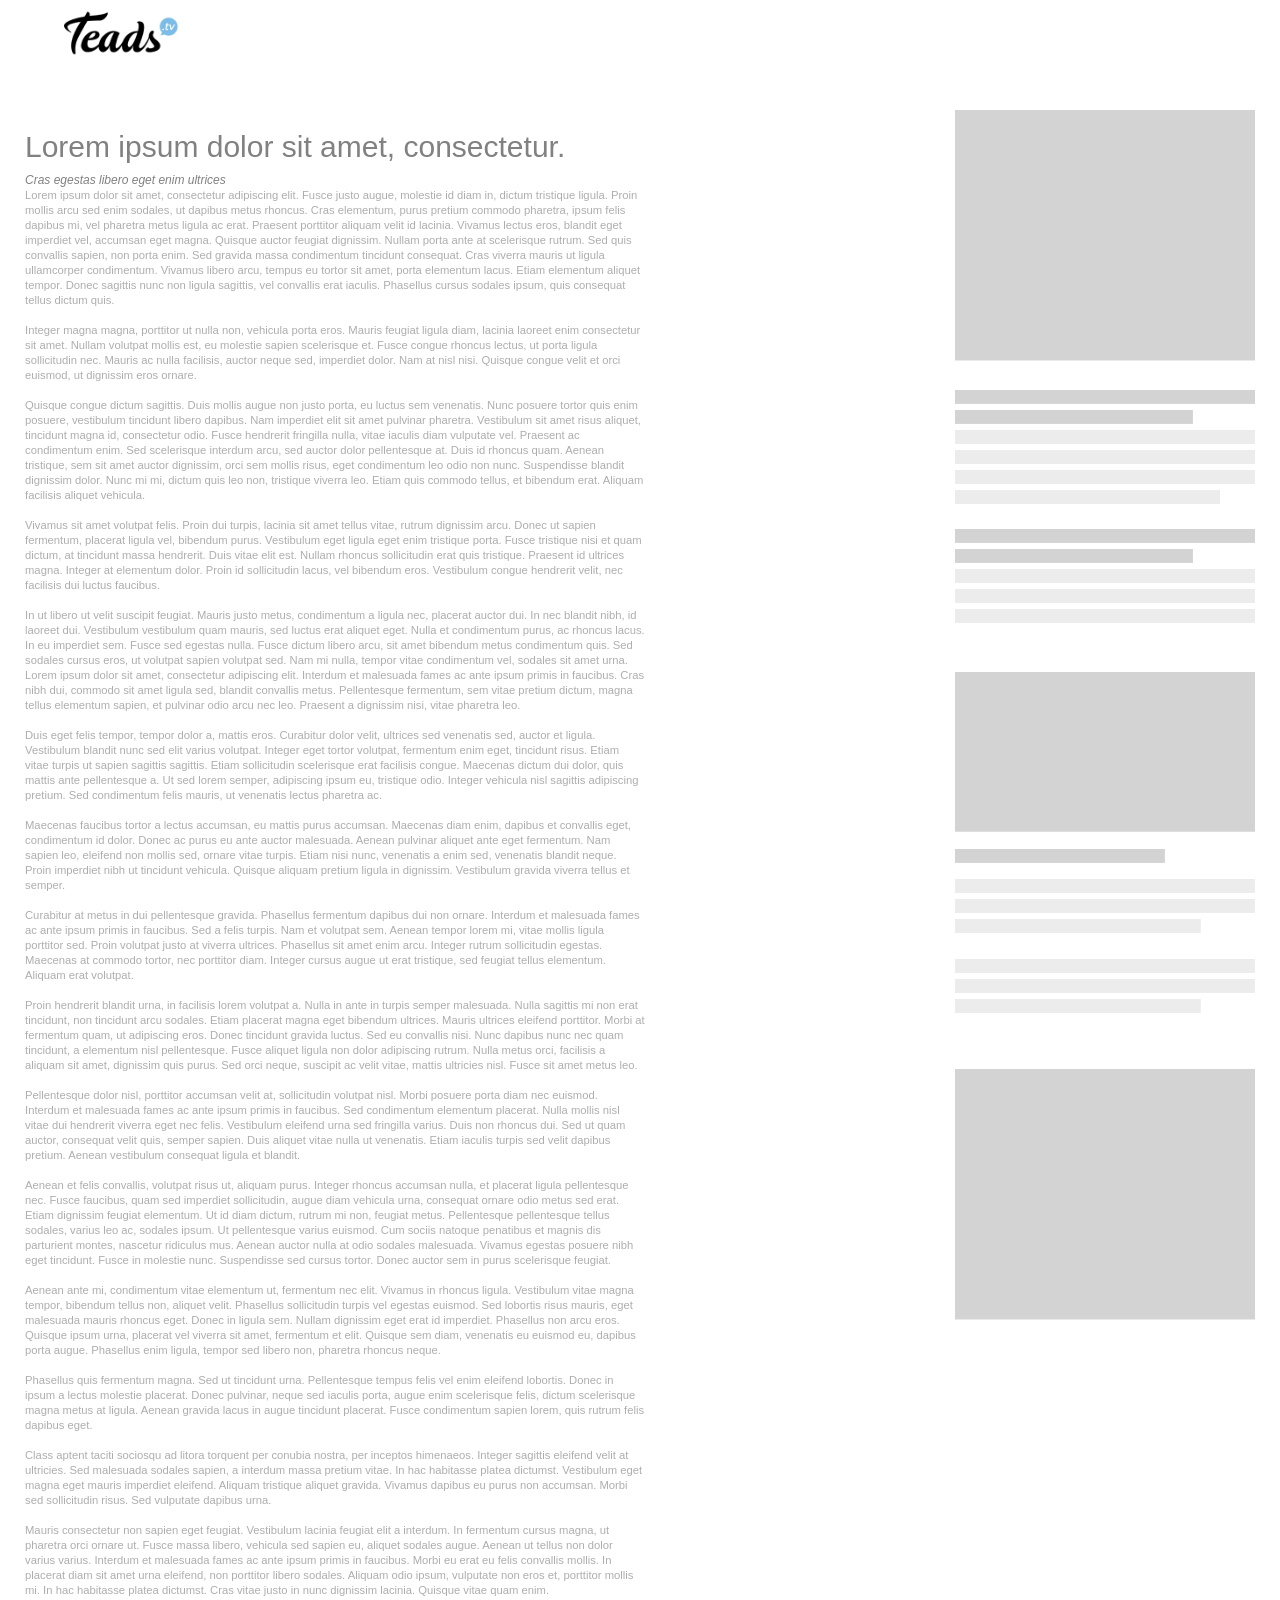
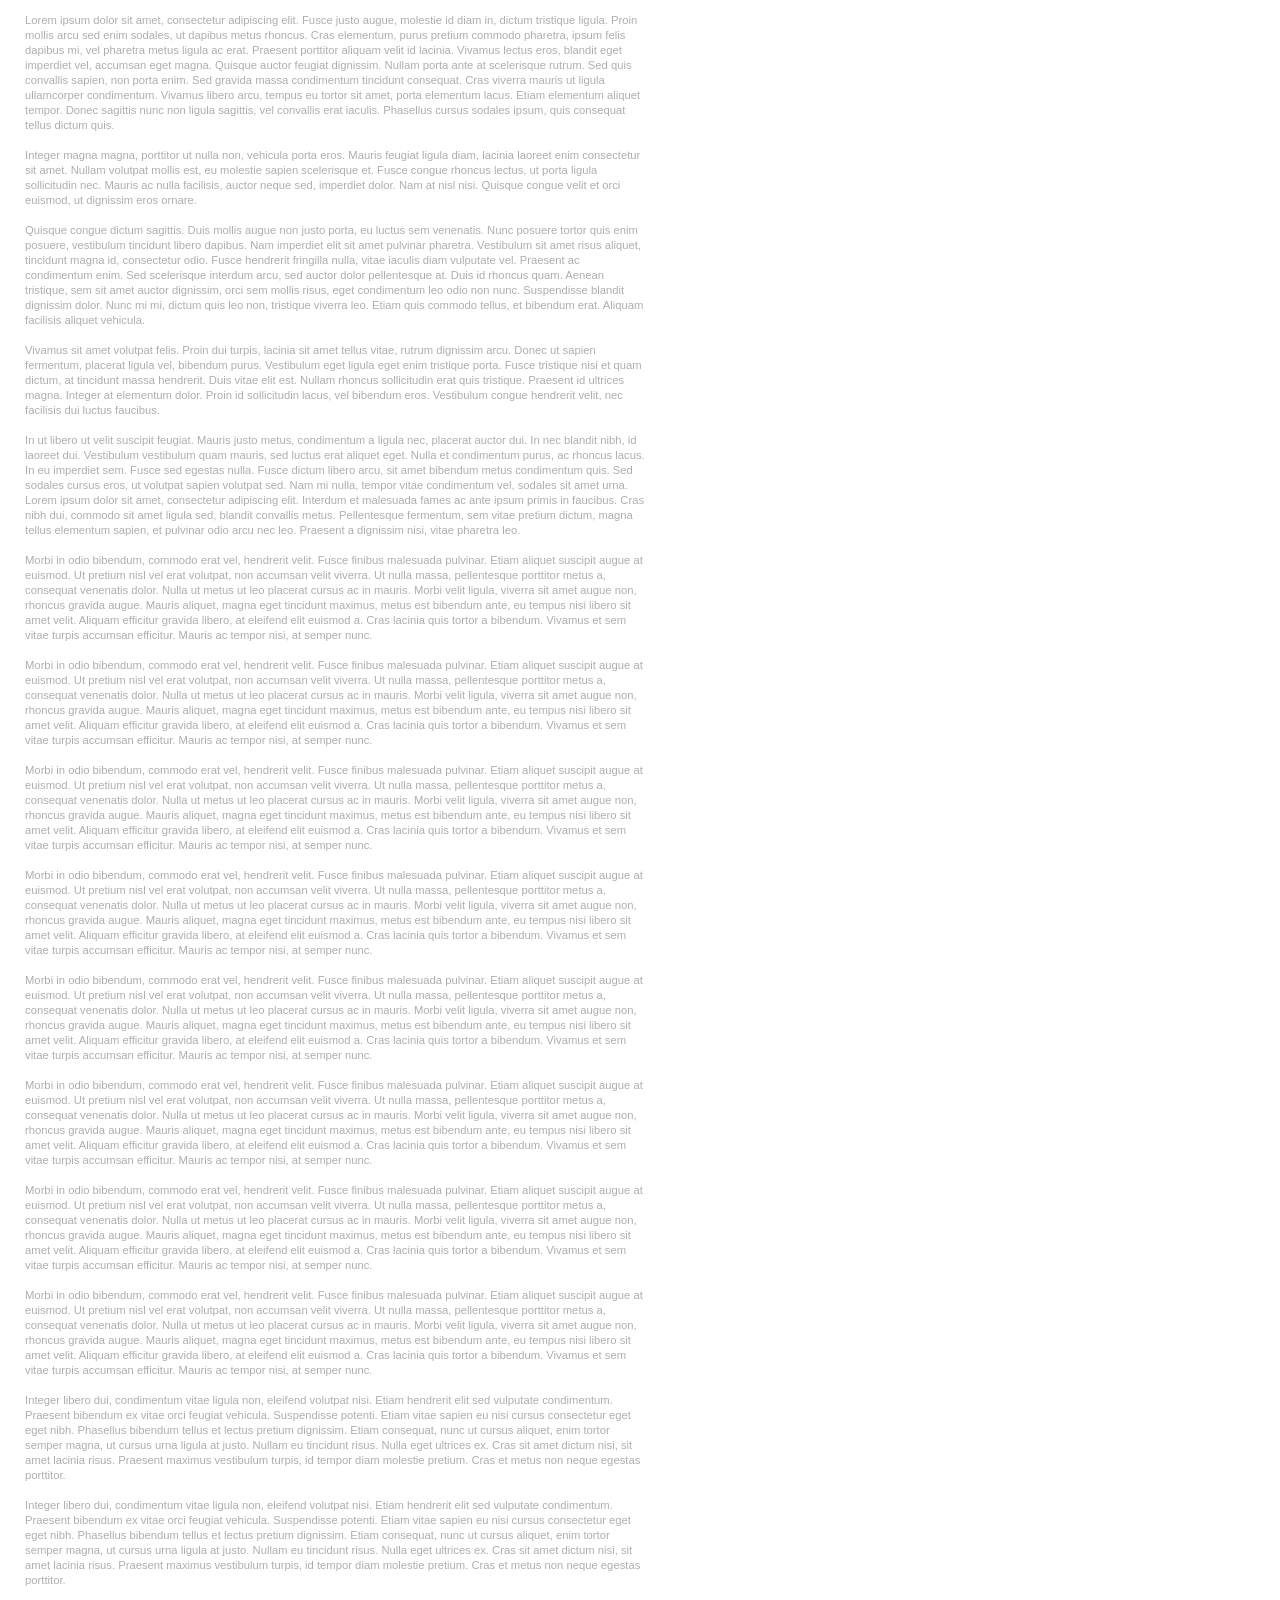
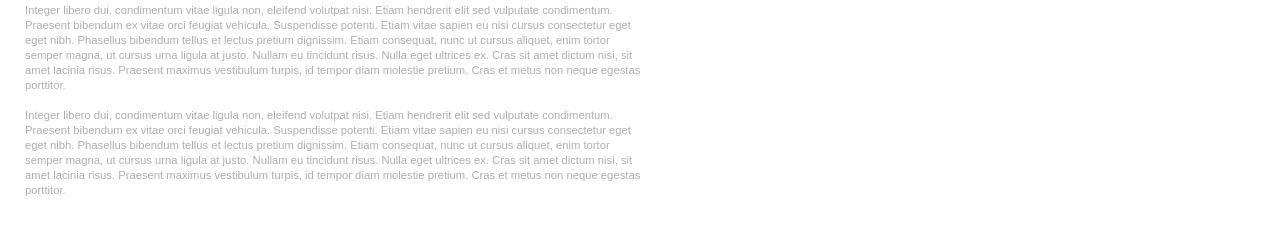
<file: index.html>
<!DOCTYPE html>
<html>
<head>
<meta http-equiv="Content-Type" content="text/html; charset=UTF-8">

    <meta name="viewport" content="width=device-width, minimum-scale=1, maximum-scale=1">
	<title>Demo</title>
	
<link rel="stylesheet" type="text/css" href="index.css" media="all">
</head>
<body>

<div id="header-nav-alt">
    
	<div class="inner-grid">
		<img src="logo_teads_noir.png">
	</div>
</div>

<div class="placeholder-ctn">
	
    <div class="container clearfix">
    <div class="inboard clearfix"></div>
        <div class="page-placeholder">
            <div class="text-placeholder">
                <div class="inBoardDiv"></div>
                <h2>Lorem ipsum dolor sit amet, consectetur.</h2>
                <em>Cras egestas libero eget enim ultrices</em>
                <p>Lorem ipsum dolor sit amet, consectetur adipiscing elit. Fusce justo augue, molestie id diam in, dictum tristique ligula. Proin mollis arcu sed enim sodales, ut dapibus metus rhoncus. Cras elementum, purus pretium commodo pharetra, ipsum felis dapibus mi, vel pharetra metus ligula ac erat. Praesent porttitor aliquam velit id lacinia. Vivamus lectus eros, blandit eget imperdiet vel, accumsan eget magna. Quisque auctor feugiat dignissim. Nullam porta ante at scelerisque rutrum. Sed quis convallis sapien, non porta enim. Sed gravida massa condimentum tincidunt consequat. Cras viverra mauris ut ligula ullamcorper condimentum. Vivamus libero arcu, tempus eu tortor sit amet, porta elementum lacus. Etiam elementum aliquet tempor. Donec sagittis nunc non ligula sagittis, vel convallis erat iaculis. Phasellus cursus sodales ipsum, quis consequat tellus dictum quis.</p>
                <p>Integer magna magna, porttitor ut nulla non, vehicula porta eros. Mauris feugiat ligula diam, lacinia laoreet enim consectetur sit amet. Nullam volutpat mollis est, eu molestie sapien scelerisque et. Fusce congue rhoncus lectus, ut porta ligula sollicitudin nec. Mauris ac nulla facilisis, auctor neque sed, imperdiet dolor. Nam at nisl nisi. Quisque congue velit et orci euismod, ut dignissim eros ornare.</p>
                <p>Quisque congue dictum sagittis. Duis mollis augue non justo porta, eu luctus sem venenatis. Nunc posuere tortor quis enim posuere, vestibulum tincidunt libero dapibus. Nam imperdiet elit sit amet pulvinar pharetra. Vestibulum sit amet risus aliquet, tincidunt magna id, consectetur odio. Fusce hendrerit fringilla nulla, vitae iaculis diam vulputate vel. Praesent ac condimentum enim. Sed scelerisque interdum arcu, sed auctor dolor pellentesque at. Duis id rhoncus quam. Aenean tristique, sem sit amet auctor dignissim, orci sem mollis risus, eget condimentum leo odio non nunc. Suspendisse blandit dignissim dolor. Nunc mi mi, dictum quis leo non, tristique viverra leo. Etiam quis commodo tellus, et bibendum erat. Aliquam facilisis aliquet vehicula.</p>
                <p>Vivamus sit amet volutpat felis. Proin dui turpis, lacinia sit amet tellus vitae, rutrum dignissim arcu. Donec ut sapien fermentum, placerat ligula vel, bibendum purus. Vestibulum eget ligula eget enim tristique porta. Fusce tristique nisi et quam dictum, at tincidunt massa hendrerit. Duis vitae elit est. Nullam rhoncus sollicitudin erat quis tristique. Praesent id ultrices magna. Integer at elementum dolor. Proin id sollicitudin lacus, vel bibendum eros. Vestibulum congue hendrerit velit, nec facilisis dui luctus faucibus.</p>
                <p>In ut libero ut velit suscipit feugiat. Mauris justo metus, condimentum a ligula nec, placerat auctor dui. In nec blandit nibh, id laoreet dui. Vestibulum vestibulum quam mauris, sed luctus erat aliquet eget. Nulla et condimentum purus, ac rhoncus lacus. In eu imperdiet sem. Fusce sed egestas nulla. Fusce dictum libero arcu, sit amet bibendum metus condimentum quis. Sed sodales cursus eros, ut volutpat sapien volutpat sed. Nam mi nulla, tempor vitae condimentum vel, sodales sit amet urna. Lorem ipsum dolor sit amet, consectetur adipiscing elit. Interdum et malesuada fames ac ante ipsum primis in faucibus. Cras nibh dui, commodo sit amet ligula sed, blandit convallis metus. Pellentesque fermentum, sem vitae pretium dictum, magna tellus elementum sapien, et pulvinar odio arcu nec leo. Praesent a dignissim nisi, vitae pharetra leo.</p>
                <p>Duis eget felis tempor, tempor dolor a, mattis eros. Curabitur dolor velit, ultrices sed venenatis sed, auctor et ligula. Vestibulum blandit nunc sed elit varius volutpat. Integer eget tortor volutpat, fermentum enim eget, tincidunt risus. Etiam vitae turpis ut sapien sagittis sagittis. Etiam sollicitudin scelerisque erat facilisis congue. Maecenas dictum dui dolor, quis mattis ante pellentesque a. Ut sed lorem semper, adipiscing ipsum eu, tristique odio. Integer vehicula nisl sagittis adipiscing pretium. Sed condimentum felis mauris, ut venenatis lectus pharetra ac.</p>
                <p>Maecenas faucibus tortor a lectus accumsan, eu mattis purus accumsan. Maecenas diam enim, dapibus et convallis eget, condimentum id dolor. Donec ac purus eu ante auctor malesuada. Aenean pulvinar aliquet ante eget fermentum. Nam sapien leo, eleifend non mollis sed, ornare vitae turpis. Etiam nisi nunc, venenatis a enim sed, venenatis blandit neque. Proin imperdiet nibh ut tincidunt vehicula. Quisque aliquam pretium ligula in dignissim. Vestibulum gravida viverra tellus et semper.</p>
                <p>Curabitur at metus in dui pellentesque gravida. Phasellus fermentum dapibus dui non ornare. Interdum et malesuada fames ac ante ipsum primis in faucibus. Sed a felis turpis. Nam et volutpat sem. Aenean tempor lorem mi, vitae mollis ligula porttitor sed. Proin volutpat justo at viverra ultrices. Phasellus sit amet enim arcu. Integer rutrum sollicitudin egestas. Maecenas at commodo tortor, nec porttitor diam. Integer cursus augue ut erat tristique, sed feugiat tellus elementum. Aliquam erat volutpat.</p>
                <p>Proin hendrerit blandit urna, in facilisis lorem volutpat a. Nulla in ante in turpis semper malesuada. Nulla sagittis mi non erat tincidunt, non tincidunt arcu sodales. Etiam placerat magna eget bibendum ultrices. Mauris ultrices eleifend porttitor. Morbi at fermentum quam, ut adipiscing eros. Donec tincidunt gravida luctus. Sed eu convallis nisi. Nunc dapibus nunc nec quam tincidunt, a elementum nisl pellentesque. Fusce aliquet ligula non dolor adipiscing rutrum. Nulla metus orci, facilisis a aliquam sit amet, dignissim quis purus. Sed orci neque, suscipit ac velit vitae, mattis ultricies nisl. Fusce sit amet metus leo.</p>
                <p>Pellentesque dolor nisl, porttitor accumsan velit at, sollicitudin volutpat nisl. Morbi posuere porta diam nec euismod. Interdum et malesuada fames ac ante ipsum primis in faucibus. Sed condimentum elementum placerat. Nulla mollis nisl vitae dui hendrerit viverra eget nec felis. Vestibulum eleifend urna sed fringilla varius. Duis non rhoncus dui. Sed ut quam auctor, consequat velit quis, semper sapien. Duis aliquet vitae nulla ut venenatis. Etiam iaculis turpis sed velit dapibus pretium. Aenean vestibulum consequat ligula et blandit.</p>
                <p>Aenean et felis convallis, volutpat risus ut, aliquam purus. Integer rhoncus accumsan nulla, et placerat ligula pellentesque nec. Fusce faucibus, quam sed imperdiet sollicitudin, augue diam vehicula urna, consequat ornare odio metus sed erat. Etiam dignissim feugiat elementum. Ut id diam dictum, rutrum mi non, feugiat metus. Pellentesque pellentesque tellus sodales, varius leo ac, sodales ipsum. Ut pellentesque varius euismod. Cum sociis natoque penatibus et magnis dis parturient montes, nascetur ridiculus mus. Aenean auctor nulla at odio sodales malesuada. Vivamus egestas posuere nibh eget tincidunt. Fusce in molestie nunc. Suspendisse sed cursus tortor. Donec auctor sem in purus scelerisque feugiat.</p>
                <p>Aenean ante mi, condimentum vitae elementum ut, fermentum nec elit. Vivamus in rhoncus ligula. Vestibulum vitae magna tempor, bibendum tellus non, aliquet velit. Phasellus sollicitudin turpis vel egestas euismod. Sed lobortis risus mauris, eget malesuada mauris rhoncus eget. Donec in ligula sem. Nullam dignissim eget erat id imperdiet. Phasellus non arcu eros. Quisque ipsum urna, placerat vel viverra sit amet, fermentum et elit. Quisque sem diam, venenatis eu euismod eu, dapibus porta augue. Phasellus enim ligula, tempor sed libero non, pharetra rhoncus neque.</p>
                <p>Phasellus quis fermentum magna. Sed ut tincidunt urna. Pellentesque tempus felis vel enim eleifend lobortis. Donec in ipsum a lectus molestie placerat. Donec pulvinar, neque sed iaculis porta, augue enim scelerisque felis, dictum scelerisque magna metus at ligula. Aenean gravida lacus in augue tincidunt placerat. Fusce condimentum sapien lorem, quis rutrum felis dapibus eget.</p>
                <p>Class aptent taciti sociosqu ad litora torquent per conubia nostra, per inceptos himenaeos. Integer sagittis eleifend velit at ultricies. Sed malesuada sodales sapien, a interdum massa pretium vitae. In hac habitasse platea dictumst. Vestibulum eget magna eget mauris imperdiet eleifend. Aliquam tristique aliquet gravida. Vivamus dapibus eu purus non accumsan. Morbi sed sollicitudin risus. Sed vulputate dapibus urna.</p>
                <p>Mauris consectetur non sapien eget feugiat. Vestibulum lacinia feugiat elit a interdum. In fermentum cursus magna, ut pharetra orci ornare ut. Fusce massa libero, vehicula sed sapien eu, aliquet sodales augue. Aenean ut tellus non dolor varius varius. Interdum et malesuada fames ac ante ipsum primis in faucibus. Morbi eu erat eu felis convallis mollis. In placerat diam sit amet urna eleifend, non porttitor libero sodales. Aliquam odio ipsum, vulputate non eros et, porttitor mollis mi. In hac habitasse platea dictumst. Cras vitae justo in nunc dignissim lacinia. Quisque vitae quam enim.</p>
                <p>Lorem ipsum dolor sit amet, consectetur adipiscing elit. Fusce justo augue, molestie id diam in, dictum tristique ligula. Proin mollis arcu sed enim sodales, ut dapibus metus rhoncus. Cras elementum, purus pretium commodo pharetra, ipsum felis dapibus mi, vel pharetra metus ligula ac erat. Praesent porttitor aliquam velit id lacinia. Vivamus lectus eros, blandit eget imperdiet vel, accumsan eget magna. Quisque auctor feugiat dignissim. Nullam porta ante at scelerisque rutrum. Sed quis convallis sapien, non porta enim. Sed gravida massa condimentum tincidunt consequat. Cras viverra mauris ut ligula ullamcorper condimentum. Vivamus libero arcu, tempus eu tortor sit amet, porta elementum lacus. Etiam elementum aliquet tempor. Donec sagittis nunc non ligula sagittis, vel convallis erat iaculis. Phasellus cursus sodales ipsum, quis consequat tellus dictum quis.</p>
                <p>Integer magna magna, porttitor ut nulla non, vehicula porta eros. Mauris feugiat ligula diam, lacinia laoreet enim consectetur sit amet. Nullam volutpat mollis est, eu molestie sapien scelerisque et. Fusce congue rhoncus lectus, ut porta ligula sollicitudin nec. Mauris ac nulla facilisis, auctor neque sed, imperdiet dolor. Nam at nisl nisi. Quisque congue velit et orci euismod, ut dignissim eros ornare.</p>
                <p>Quisque congue dictum sagittis. Duis mollis augue non justo porta, eu luctus sem venenatis. Nunc posuere tortor quis enim posuere, vestibulum tincidunt libero dapibus. Nam imperdiet elit sit amet pulvinar pharetra. Vestibulum sit amet risus aliquet, tincidunt magna id, consectetur odio. Fusce hendrerit fringilla nulla, vitae iaculis diam vulputate vel. Praesent ac condimentum enim. Sed scelerisque interdum arcu, sed auctor dolor pellentesque at. Duis id rhoncus quam. Aenean tristique, sem sit amet auctor dignissim, orci sem mollis risus, eget condimentum leo odio non nunc. Suspendisse blandit dignissim dolor. Nunc mi mi, dictum quis leo non, tristique viverra leo. Etiam quis commodo tellus, et bibendum erat. Aliquam facilisis aliquet vehicula.</p>
                <p>Vivamus sit amet volutpat felis. Proin dui turpis, lacinia sit amet tellus vitae, rutrum dignissim arcu. Donec ut sapien fermentum, placerat ligula vel, bibendum purus. Vestibulum eget ligula eget enim tristique porta. Fusce tristique nisi et quam dictum, at tincidunt massa hendrerit. Duis vitae elit est. Nullam rhoncus sollicitudin erat quis tristique. Praesent id ultrices magna. Integer at elementum dolor. Proin id sollicitudin lacus, vel bibendum eros. Vestibulum congue hendrerit velit, nec facilisis dui luctus faucibus.</p>
                <p>In ut libero ut velit suscipit feugiat. Mauris justo metus, condimentum a ligula nec, placerat auctor dui. In nec blandit nibh, id laoreet dui. Vestibulum vestibulum quam mauris, sed luctus erat aliquet eget. Nulla et condimentum purus, ac rhoncus lacus. In eu imperdiet sem. Fusce sed egestas nulla. Fusce dictum libero arcu, sit amet bibendum metus condimentum quis. Sed sodales cursus eros, ut volutpat sapien volutpat sed. Nam mi nulla, tempor vitae condimentum vel, sodales sit amet urna. Lorem ipsum dolor sit amet, consectetur adipiscing elit. Interdum et malesuada fames ac ante ipsum primis in faucibus. Cras nibh dui, commodo sit amet ligula sed, blandit convallis metus. Pellentesque fermentum, sem vitae pretium dictum, magna tellus elementum sapien, et pulvinar odio arcu nec leo. Praesent a dignissim nisi, vitae pharetra leo.</p>
                <p>Morbi in odio bibendum, commodo erat vel, hendrerit velit. Fusce finibus malesuada pulvinar. Etiam aliquet suscipit augue at euismod. Ut pretium nisl vel erat volutpat, non accumsan velit viverra. Ut nulla massa, pellentesque porttitor metus a, consequat venenatis dolor. Nulla ut metus ut leo placerat cursus ac in mauris. Morbi velit ligula, viverra sit amet augue non, rhoncus gravida augue. Mauris aliquet, magna eget tincidunt maximus, metus est bibendum ante, eu tempus nisi libero sit amet velit. Aliquam efficitur gravida libero, at eleifend elit euismod a. Cras lacinia quis tortor a bibendum. Vivamus et sem vitae turpis accumsan efficitur. Mauris ac tempor nisi, at semper nunc.</p>
                <p>Morbi in odio bibendum, commodo erat vel, hendrerit velit. Fusce finibus malesuada pulvinar. Etiam aliquet suscipit augue at euismod. Ut pretium nisl vel erat volutpat, non accumsan velit viverra. Ut nulla massa, pellentesque porttitor metus a, consequat venenatis dolor. Nulla ut metus ut leo placerat cursus ac in mauris. Morbi velit ligula, viverra sit amet augue non, rhoncus gravida augue. Mauris aliquet, magna eget tincidunt maximus, metus est bibendum ante, eu tempus nisi libero sit amet velit. Aliquam efficitur gravida libero, at eleifend elit euismod a. Cras lacinia quis tortor a bibendum. Vivamus et sem vitae turpis accumsan efficitur. Mauris ac tempor nisi, at semper nunc.</p>
                <p>Morbi in odio bibendum, commodo erat vel, hendrerit velit. Fusce finibus malesuada pulvinar. Etiam aliquet suscipit augue at euismod. Ut pretium nisl vel erat volutpat, non accumsan velit viverra. Ut nulla massa, pellentesque porttitor metus a, consequat venenatis dolor. Nulla ut metus ut leo placerat cursus ac in mauris. Morbi velit ligula, viverra sit amet augue non, rhoncus gravida augue. Mauris aliquet, magna eget tincidunt maximus, metus est bibendum ante, eu tempus nisi libero sit amet velit. Aliquam efficitur gravida libero, at eleifend elit euismod a. Cras lacinia quis tortor a bibendum. Vivamus et sem vitae turpis accumsan efficitur. Mauris ac tempor nisi, at semper nunc.</p>
                <p>Morbi in odio bibendum, commodo erat vel, hendrerit velit. Fusce finibus malesuada pulvinar. Etiam aliquet suscipit augue at euismod. Ut pretium nisl vel erat volutpat, non accumsan velit viverra. Ut nulla massa, pellentesque porttitor metus a, consequat venenatis dolor. Nulla ut metus ut leo placerat cursus ac in mauris. Morbi velit ligula, viverra sit amet augue non, rhoncus gravida augue. Mauris aliquet, magna eget tincidunt maximus, metus est bibendum ante, eu tempus nisi libero sit amet velit. Aliquam efficitur gravida libero, at eleifend elit euismod a. Cras lacinia quis tortor a bibendum. Vivamus et sem vitae turpis accumsan efficitur. Mauris ac tempor nisi, at semper nunc.</p>
                <p>Morbi in odio bibendum, commodo erat vel, hendrerit velit. Fusce finibus malesuada pulvinar. Etiam aliquet suscipit augue at euismod. Ut pretium nisl vel erat volutpat, non accumsan velit viverra. Ut nulla massa, pellentesque porttitor metus a, consequat venenatis dolor. Nulla ut metus ut leo placerat cursus ac in mauris. Morbi velit ligula, viverra sit amet augue non, rhoncus gravida augue. Mauris aliquet, magna eget tincidunt maximus, metus est bibendum ante, eu tempus nisi libero sit amet velit. Aliquam efficitur gravida libero, at eleifend elit euismod a. Cras lacinia quis tortor a bibendum. Vivamus et sem vitae turpis accumsan efficitur. Mauris ac tempor nisi, at semper nunc.</p>
                <p>Morbi in odio bibendum, commodo erat vel, hendrerit velit. Fusce finibus malesuada pulvinar. Etiam aliquet suscipit augue at euismod. Ut pretium nisl vel erat volutpat, non accumsan velit viverra. Ut nulla massa, pellentesque porttitor metus a, consequat venenatis dolor. Nulla ut metus ut leo placerat cursus ac in mauris. Morbi velit ligula, viverra sit amet augue non, rhoncus gravida augue. Mauris aliquet, magna eget tincidunt maximus, metus est bibendum ante, eu tempus nisi libero sit amet velit. Aliquam efficitur gravida libero, at eleifend elit euismod a. Cras lacinia quis tortor a bibendum. Vivamus et sem vitae turpis accumsan efficitur. Mauris ac tempor nisi, at semper nunc.</p>
                <p>Morbi in odio bibendum, commodo erat vel, hendrerit velit. Fusce finibus malesuada pulvinar. Etiam aliquet suscipit augue at euismod. Ut pretium nisl vel erat volutpat, non accumsan velit viverra. Ut nulla massa, pellentesque porttitor metus a, consequat venenatis dolor. Nulla ut metus ut leo placerat cursus ac in mauris. Morbi velit ligula, viverra sit amet augue non, rhoncus gravida augue. Mauris aliquet, magna eget tincidunt maximus, metus est bibendum ante, eu tempus nisi libero sit amet velit. Aliquam efficitur gravida libero, at eleifend elit euismod a. Cras lacinia quis tortor a bibendum. Vivamus et sem vitae turpis accumsan efficitur. Mauris ac tempor nisi, at semper nunc.</p>
                <p>Morbi in odio bibendum, commodo erat vel, hendrerit velit. Fusce finibus malesuada pulvinar. Etiam aliquet suscipit augue at euismod. Ut pretium nisl vel erat volutpat, non accumsan velit viverra. Ut nulla massa, pellentesque porttitor metus a, consequat venenatis dolor. Nulla ut metus ut leo placerat cursus ac in mauris. Morbi velit ligula, viverra sit amet augue non, rhoncus gravida augue. Mauris aliquet, magna eget tincidunt maximus, metus est bibendum ante, eu tempus nisi libero sit amet velit. Aliquam efficitur gravida libero, at eleifend elit euismod a. Cras lacinia quis tortor a bibendum. Vivamus et sem vitae turpis accumsan efficitur. Mauris ac tempor nisi, at semper nunc.</p>
                <!-- <iframe src="http://misc.teads.tv.s3.amazonaws.com/sales-design/Campaigns_US/Blank_Teads_Test_Page/test.html" class="tmblr-iframe"></iframe> -->
                <p>Integer libero dui, condimentum vitae ligula non, eleifend volutpat nisi. Etiam hendrerit elit sed vulputate condimentum. Praesent bibendum ex vitae orci feugiat vehicula. Suspendisse potenti. Etiam vitae sapien eu nisi cursus consectetur eget eget nibh. Phasellus bibendum tellus et lectus pretium dignissim. Etiam consequat, nunc ut cursus aliquet, enim tortor semper magna, ut cursus urna ligula at justo. Nullam eu tincidunt risus. Nulla eget ultrices ex. Cras sit amet dictum nisi, sit amet lacinia risus. Praesent maximus vestibulum turpis, id tempor diam molestie pretium. Cras et metus non neque egestas porttitor.</p>
                <!-- <div class="teads_article_footer"></div> -->
                <p>Integer libero dui, condimentum vitae ligula non, eleifend volutpat nisi. Etiam hendrerit elit sed vulputate condimentum. Praesent bibendum ex vitae orci feugiat vehicula. Suspendisse potenti. Etiam vitae sapien eu nisi cursus consectetur eget eget nibh. Phasellus bibendum tellus et lectus pretium dignissim. Etiam consequat, nunc ut cursus aliquet, enim tortor semper magna, ut cursus urna ligula at justo. Nullam eu tincidunt risus. Nulla eget ultrices ex. Cras sit amet dictum nisi, sit amet lacinia risus. Praesent maximus vestibulum turpis, id tempor diam molestie pretium. Cras et metus non neque egestas porttitor.</p>
                <p>Integer libero dui, condimentum vitae ligula non, eleifend volutpat nisi. Etiam hendrerit elit sed vulputate condimentum. Praesent bibendum ex vitae orci feugiat vehicula. Suspendisse potenti. Etiam vitae sapien eu nisi cursus consectetur eget eget nibh. Phasellus bibendum tellus et lectus pretium dignissim. Etiam consequat, nunc ut cursus aliquet, enim tortor semper magna, ut cursus urna ligula at justo. Nullam eu tincidunt risus. Nulla eget ultrices ex. Cras sit amet dictum nisi, sit amet lacinia risus. Praesent maximus vestibulum turpis, id tempor diam molestie pretium. Cras et metus non neque egestas porttitor.</p>
                <p>Integer libero dui, condimentum vitae ligula non, eleifend volutpat nisi. Etiam hendrerit elit sed vulputate condimentum. Praesent bibendum ex vitae orci feugiat vehicula. Suspendisse potenti. Etiam vitae sapien eu nisi cursus consectetur eget eget nibh. Phasellus bibendum tellus et lectus pretium dignissim. Etiam consequat, nunc ut cursus aliquet, enim tortor semper magna, ut cursus urna ligula at justo. Nullam eu tincidunt risus. Nulla eget ultrices ex. Cras sit amet dictum nisi, sit amet lacinia risus. Praesent maximus vestibulum turpis, id tempor diam molestie pretium. Cras et metus non neque egestas porttitor.</p>
            </div>
        </div>
        <div class="side-placeholder">
            <img src="side-placeholder-1.png" alt="">
        </div>
    </div>
</div>
<script type="text/javascript">
window._ttf = window._ttf || [];
_ttf.push({
    pid: 76484,
    lang: "en",
    slot: ".page-placeholder .text-placeholder > p", 
    format: "inread",
    minSlot: 6,
    css: "margin: 10px auto 10px; max-width: 550px;"
});

(function (d) {
    var js, s = d.getElementsByTagName('script')[0];
    js = d.createElement('script');
    js.async = true;
    js.src = '//cdn.teads.tv/media/format.js';
    s.parentNode.insertBefore(js, s);
})(window.document);
</script>
</body>
</html>
</file>
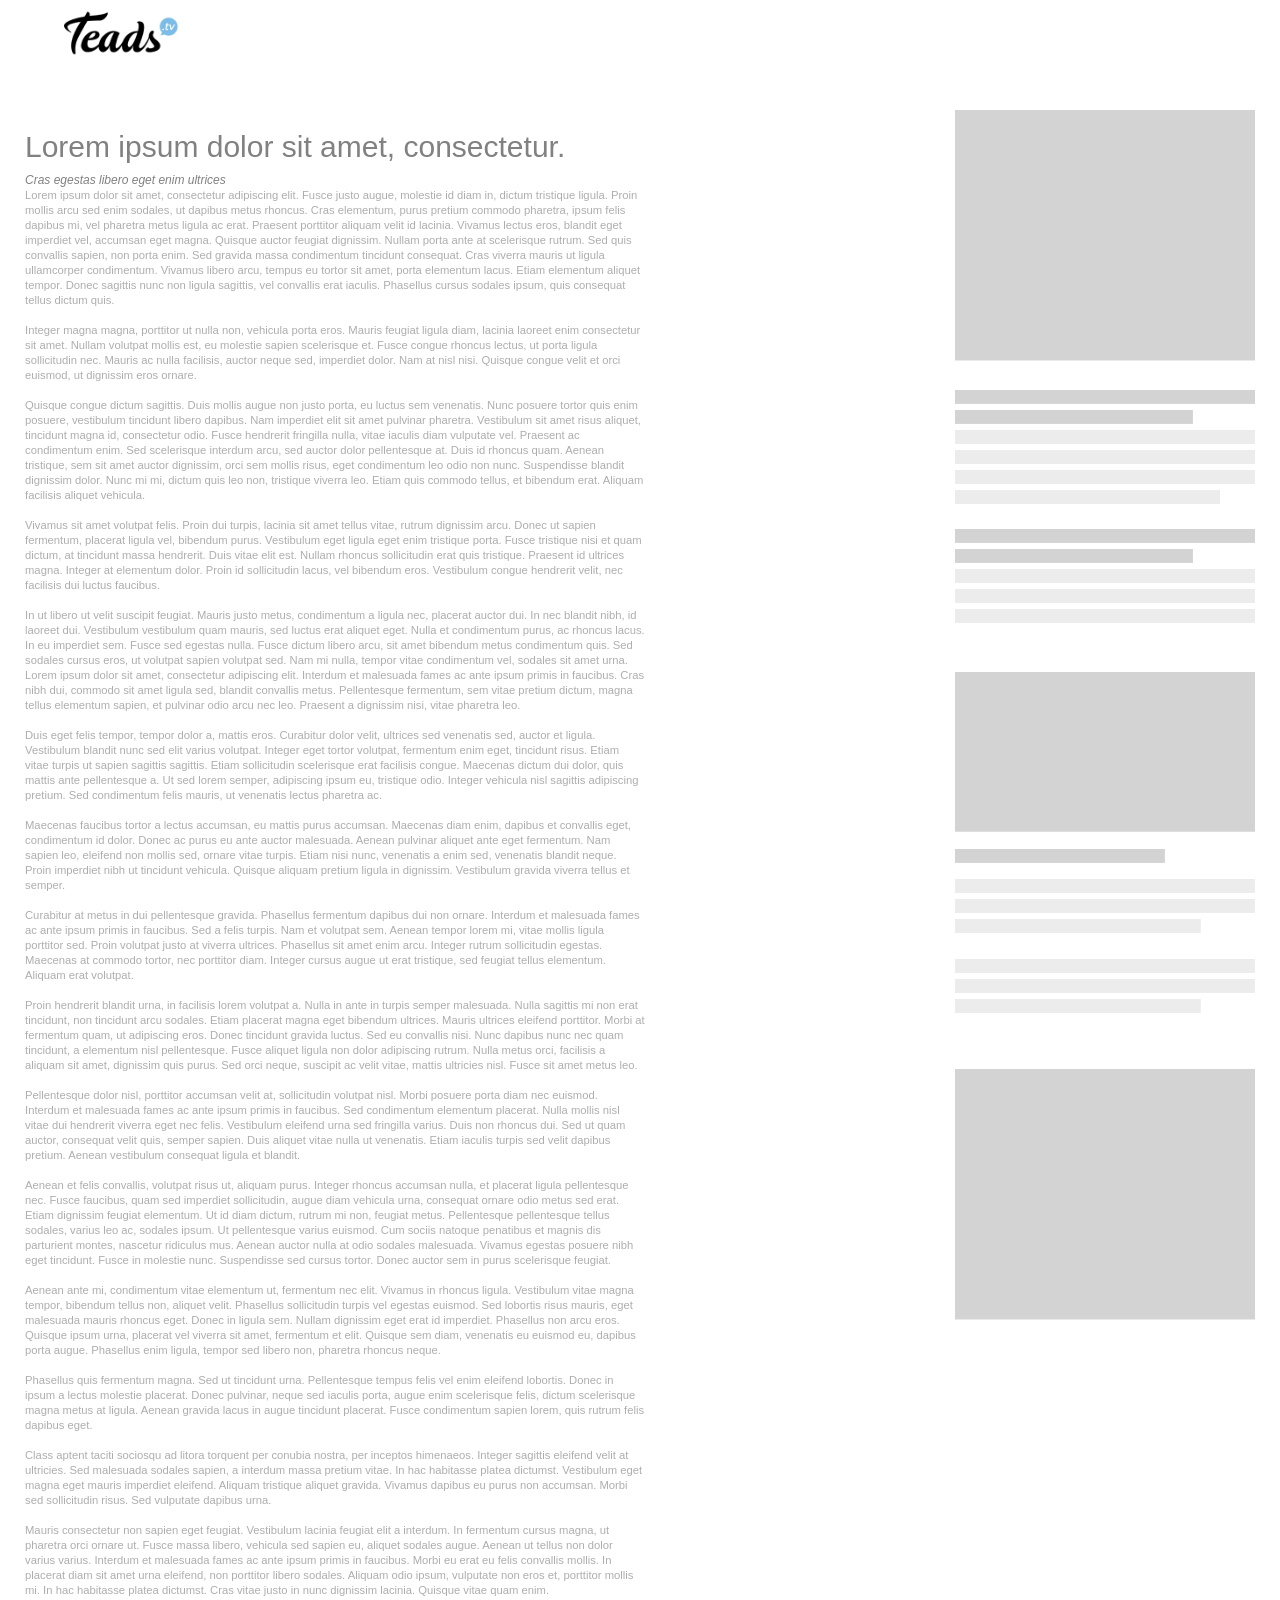
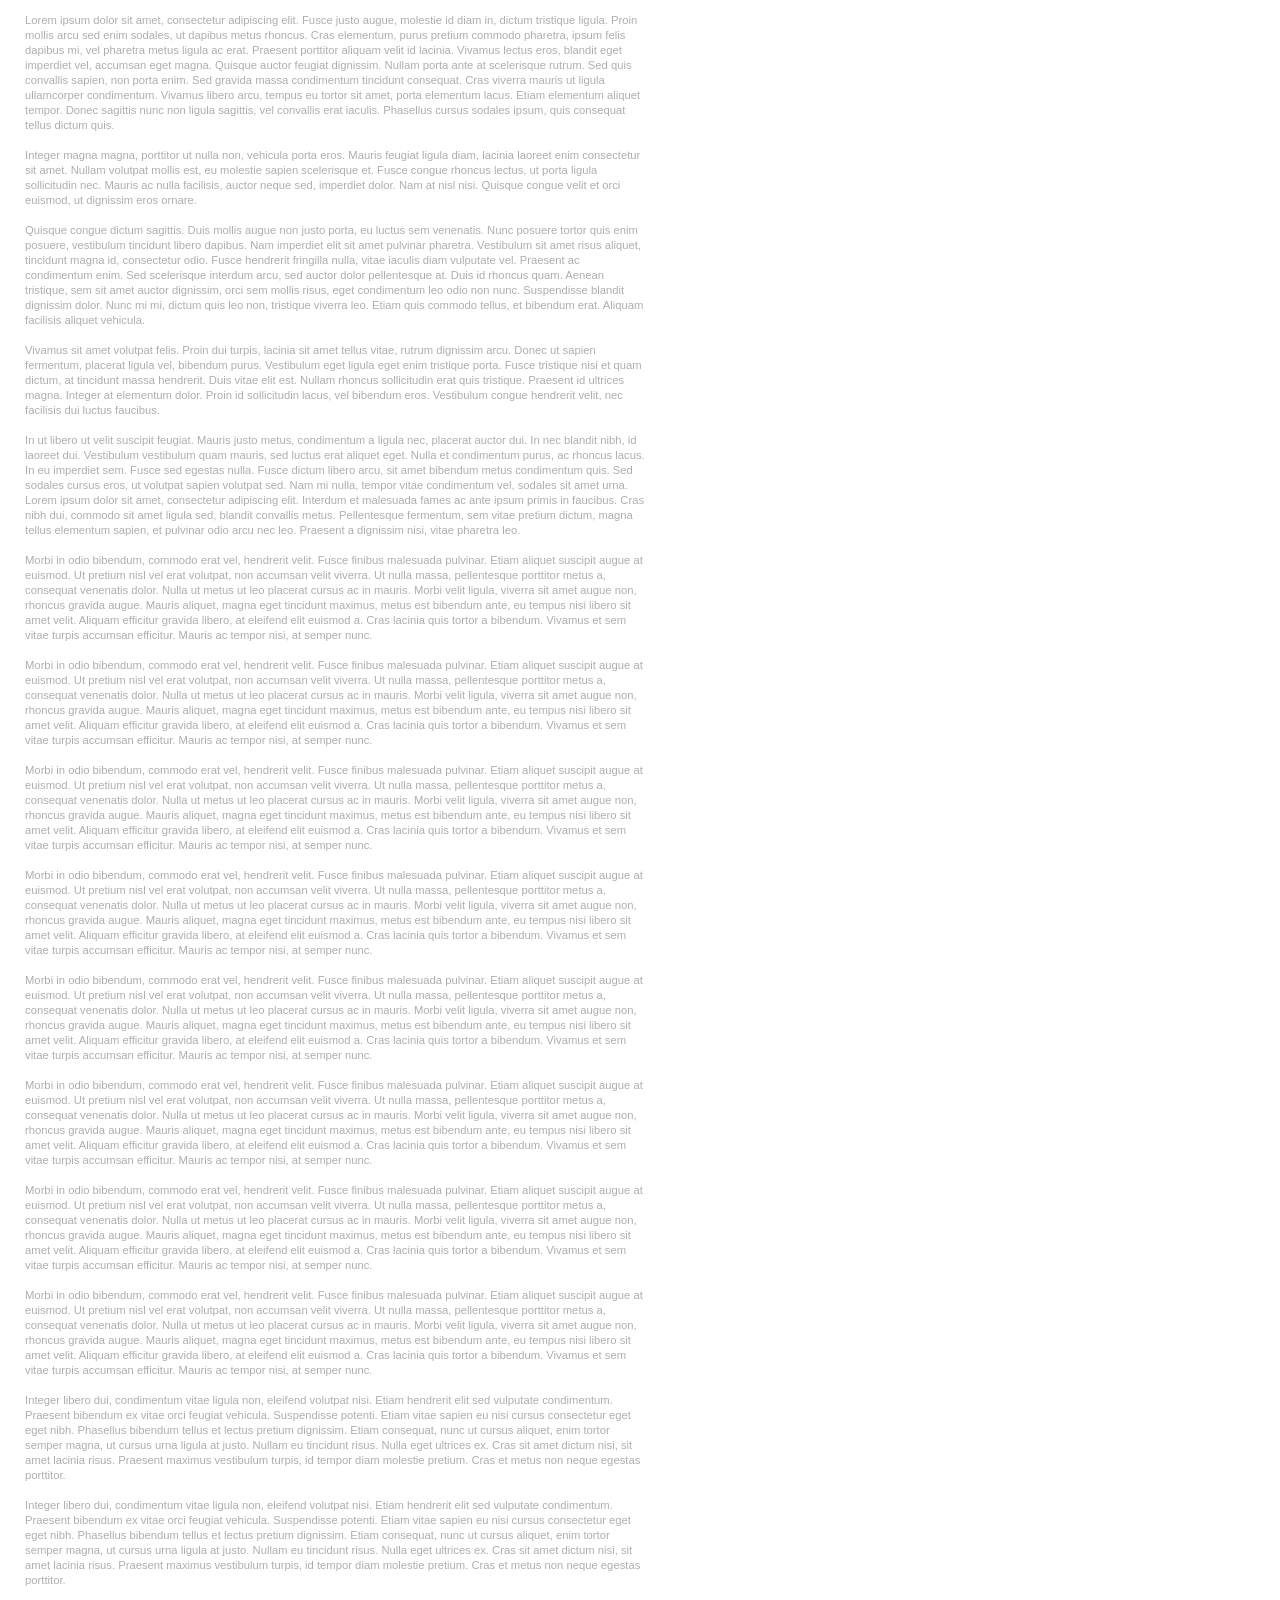
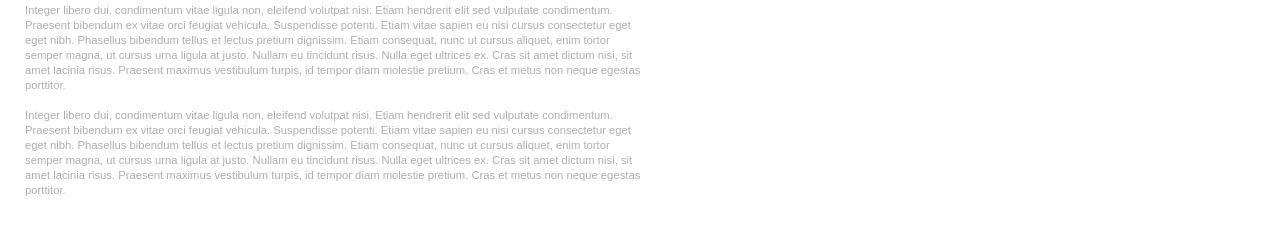
<file: bidtellect_1.html>
<!DOCTYPE html>
<html>
<head>
<meta http-equiv="Content-Type" content="text/html; charset=UTF-8">

    <meta name="viewport" content="width=device-width, minimum-scale=1, maximum-scale=1">
	<title>Demo</title>
	
<link rel="stylesheet" type="text/css" href="index.css" media="all">
</head>
<body>

<div id="header-nav-alt">
    
	<div class="inner-grid">
		<img src="logo_teads_noir.png">
	</div>
</div>

<div class="placeholder-ctn">
	
    <div class="container clearfix">
    <div class="inboard clearfix"></div>
        <div class="page-placeholder">
            <div class="text-placeholder">
                <div class="inBoardDiv"></div>
                <h2>Lorem ipsum dolor sit amet, consectetur.</h2>
                <em>Cras egestas libero eget enim ultrices</em>
                <p>Lorem ipsum dolor sit amet, consectetur adipiscing elit. Fusce justo augue, molestie id diam in, dictum tristique ligula. Proin mollis arcu sed enim sodales, ut dapibus metus rhoncus. Cras elementum, purus pretium commodo pharetra, ipsum felis dapibus mi, vel pharetra metus ligula ac erat. Praesent porttitor aliquam velit id lacinia. Vivamus lectus eros, blandit eget imperdiet vel, accumsan eget magna. Quisque auctor feugiat dignissim. Nullam porta ante at scelerisque rutrum. Sed quis convallis sapien, non porta enim. Sed gravida massa condimentum tincidunt consequat. Cras viverra mauris ut ligula ullamcorper condimentum. Vivamus libero arcu, tempus eu tortor sit amet, porta elementum lacus. Etiam elementum aliquet tempor. Donec sagittis nunc non ligula sagittis, vel convallis erat iaculis. Phasellus cursus sodales ipsum, quis consequat tellus dictum quis.</p>
                <p>Integer magna magna, porttitor ut nulla non, vehicula porta eros. Mauris feugiat ligula diam, lacinia laoreet enim consectetur sit amet. Nullam volutpat mollis est, eu molestie sapien scelerisque et. Fusce congue rhoncus lectus, ut porta ligula sollicitudin nec. Mauris ac nulla facilisis, auctor neque sed, imperdiet dolor. Nam at nisl nisi. Quisque congue velit et orci euismod, ut dignissim eros ornare.</p>
                <p>Quisque congue dictum sagittis. Duis mollis augue non justo porta, eu luctus sem venenatis. Nunc posuere tortor quis enim posuere, vestibulum tincidunt libero dapibus. Nam imperdiet elit sit amet pulvinar pharetra. Vestibulum sit amet risus aliquet, tincidunt magna id, consectetur odio. Fusce hendrerit fringilla nulla, vitae iaculis diam vulputate vel. Praesent ac condimentum enim. Sed scelerisque interdum arcu, sed auctor dolor pellentesque at. Duis id rhoncus quam. Aenean tristique, sem sit amet auctor dignissim, orci sem mollis risus, eget condimentum leo odio non nunc. Suspendisse blandit dignissim dolor. Nunc mi mi, dictum quis leo non, tristique viverra leo. Etiam quis commodo tellus, et bibendum erat. Aliquam facilisis aliquet vehicula.</p>
                <p>Vivamus sit amet volutpat felis. Proin dui turpis, lacinia sit amet tellus vitae, rutrum dignissim arcu. Donec ut sapien fermentum, placerat ligula vel, bibendum purus. Vestibulum eget ligula eget enim tristique porta. Fusce tristique nisi et quam dictum, at tincidunt massa hendrerit. Duis vitae elit est. Nullam rhoncus sollicitudin erat quis tristique. Praesent id ultrices magna. Integer at elementum dolor. Proin id sollicitudin lacus, vel bibendum eros. Vestibulum congue hendrerit velit, nec facilisis dui luctus faucibus.</p>
                <p>In ut libero ut velit suscipit feugiat. Mauris justo metus, condimentum a ligula nec, placerat auctor dui. In nec blandit nibh, id laoreet dui. Vestibulum vestibulum quam mauris, sed luctus erat aliquet eget. Nulla et condimentum purus, ac rhoncus lacus. In eu imperdiet sem. Fusce sed egestas nulla. Fusce dictum libero arcu, sit amet bibendum metus condimentum quis. Sed sodales cursus eros, ut volutpat sapien volutpat sed. Nam mi nulla, tempor vitae condimentum vel, sodales sit amet urna. Lorem ipsum dolor sit amet, consectetur adipiscing elit. Interdum et malesuada fames ac ante ipsum primis in faucibus. Cras nibh dui, commodo sit amet ligula sed, blandit convallis metus. Pellentesque fermentum, sem vitae pretium dictum, magna tellus elementum sapien, et pulvinar odio arcu nec leo. Praesent a dignissim nisi, vitae pharetra leo.</p>
                <p>Duis eget felis tempor, tempor dolor a, mattis eros. Curabitur dolor velit, ultrices sed venenatis sed, auctor et ligula. Vestibulum blandit nunc sed elit varius volutpat. Integer eget tortor volutpat, fermentum enim eget, tincidunt risus. Etiam vitae turpis ut sapien sagittis sagittis. Etiam sollicitudin scelerisque erat facilisis congue. Maecenas dictum dui dolor, quis mattis ante pellentesque a. Ut sed lorem semper, adipiscing ipsum eu, tristique odio. Integer vehicula nisl sagittis adipiscing pretium. Sed condimentum felis mauris, ut venenatis lectus pharetra ac.</p>
                <p>Maecenas faucibus tortor a lectus accumsan, eu mattis purus accumsan. Maecenas diam enim, dapibus et convallis eget, condimentum id dolor. Donec ac purus eu ante auctor malesuada. Aenean pulvinar aliquet ante eget fermentum. Nam sapien leo, eleifend non mollis sed, ornare vitae turpis. Etiam nisi nunc, venenatis a enim sed, venenatis blandit neque. Proin imperdiet nibh ut tincidunt vehicula. Quisque aliquam pretium ligula in dignissim. Vestibulum gravida viverra tellus et semper.</p>
                <p>Curabitur at metus in dui pellentesque gravida. Phasellus fermentum dapibus dui non ornare. Interdum et malesuada fames ac ante ipsum primis in faucibus. Sed a felis turpis. Nam et volutpat sem. Aenean tempor lorem mi, vitae mollis ligula porttitor sed. Proin volutpat justo at viverra ultrices. Phasellus sit amet enim arcu. Integer rutrum sollicitudin egestas. Maecenas at commodo tortor, nec porttitor diam. Integer cursus augue ut erat tristique, sed feugiat tellus elementum. Aliquam erat volutpat.</p>
                <p>Proin hendrerit blandit urna, in facilisis lorem volutpat a. Nulla in ante in turpis semper malesuada. Nulla sagittis mi non erat tincidunt, non tincidunt arcu sodales. Etiam placerat magna eget bibendum ultrices. Mauris ultrices eleifend porttitor. Morbi at fermentum quam, ut adipiscing eros. Donec tincidunt gravida luctus. Sed eu convallis nisi. Nunc dapibus nunc nec quam tincidunt, a elementum nisl pellentesque. Fusce aliquet ligula non dolor adipiscing rutrum. Nulla metus orci, facilisis a aliquam sit amet, dignissim quis purus. Sed orci neque, suscipit ac velit vitae, mattis ultricies nisl. Fusce sit amet metus leo.</p>
                <p>Pellentesque dolor nisl, porttitor accumsan velit at, sollicitudin volutpat nisl. Morbi posuere porta diam nec euismod. Interdum et malesuada fames ac ante ipsum primis in faucibus. Sed condimentum elementum placerat. Nulla mollis nisl vitae dui hendrerit viverra eget nec felis. Vestibulum eleifend urna sed fringilla varius. Duis non rhoncus dui. Sed ut quam auctor, consequat velit quis, semper sapien. Duis aliquet vitae nulla ut venenatis. Etiam iaculis turpis sed velit dapibus pretium. Aenean vestibulum consequat ligula et blandit.</p>
                <p>Aenean et felis convallis, volutpat risus ut, aliquam purus. Integer rhoncus accumsan nulla, et placerat ligula pellentesque nec. Fusce faucibus, quam sed imperdiet sollicitudin, augue diam vehicula urna, consequat ornare odio metus sed erat. Etiam dignissim feugiat elementum. Ut id diam dictum, rutrum mi non, feugiat metus. Pellentesque pellentesque tellus sodales, varius leo ac, sodales ipsum. Ut pellentesque varius euismod. Cum sociis natoque penatibus et magnis dis parturient montes, nascetur ridiculus mus. Aenean auctor nulla at odio sodales malesuada. Vivamus egestas posuere nibh eget tincidunt. Fusce in molestie nunc. Suspendisse sed cursus tortor. Donec auctor sem in purus scelerisque feugiat.</p>
                <p>Aenean ante mi, condimentum vitae elementum ut, fermentum nec elit. Vivamus in rhoncus ligula. Vestibulum vitae magna tempor, bibendum tellus non, aliquet velit. Phasellus sollicitudin turpis vel egestas euismod. Sed lobortis risus mauris, eget malesuada mauris rhoncus eget. Donec in ligula sem. Nullam dignissim eget erat id imperdiet. Phasellus non arcu eros. Quisque ipsum urna, placerat vel viverra sit amet, fermentum et elit. Quisque sem diam, venenatis eu euismod eu, dapibus porta augue. Phasellus enim ligula, tempor sed libero non, pharetra rhoncus neque.</p>
                <p>Phasellus quis fermentum magna. Sed ut tincidunt urna. Pellentesque tempus felis vel enim eleifend lobortis. Donec in ipsum a lectus molestie placerat. Donec pulvinar, neque sed iaculis porta, augue enim scelerisque felis, dictum scelerisque magna metus at ligula. Aenean gravida lacus in augue tincidunt placerat. Fusce condimentum sapien lorem, quis rutrum felis dapibus eget.</p>
                <p>Class aptent taciti sociosqu ad litora torquent per conubia nostra, per inceptos himenaeos. Integer sagittis eleifend velit at ultricies. Sed malesuada sodales sapien, a interdum massa pretium vitae. In hac habitasse platea dictumst. Vestibulum eget magna eget mauris imperdiet eleifend. Aliquam tristique aliquet gravida. Vivamus dapibus eu purus non accumsan. Morbi sed sollicitudin risus. Sed vulputate dapibus urna.</p>
                <p>Mauris consectetur non sapien eget feugiat. Vestibulum lacinia feugiat elit a interdum. In fermentum cursus magna, ut pharetra orci ornare ut. Fusce massa libero, vehicula sed sapien eu, aliquet sodales augue. Aenean ut tellus non dolor varius varius. Interdum et malesuada fames ac ante ipsum primis in faucibus. Morbi eu erat eu felis convallis mollis. In placerat diam sit amet urna eleifend, non porttitor libero sodales. Aliquam odio ipsum, vulputate non eros et, porttitor mollis mi. In hac habitasse platea dictumst. Cras vitae justo in nunc dignissim lacinia. Quisque vitae quam enim.</p>
                <p>Lorem ipsum dolor sit amet, consectetur adipiscing elit. Fusce justo augue, molestie id diam in, dictum tristique ligula. Proin mollis arcu sed enim sodales, ut dapibus metus rhoncus. Cras elementum, purus pretium commodo pharetra, ipsum felis dapibus mi, vel pharetra metus ligula ac erat. Praesent porttitor aliquam velit id lacinia. Vivamus lectus eros, blandit eget imperdiet vel, accumsan eget magna. Quisque auctor feugiat dignissim. Nullam porta ante at scelerisque rutrum. Sed quis convallis sapien, non porta enim. Sed gravida massa condimentum tincidunt consequat. Cras viverra mauris ut ligula ullamcorper condimentum. Vivamus libero arcu, tempus eu tortor sit amet, porta elementum lacus. Etiam elementum aliquet tempor. Donec sagittis nunc non ligula sagittis, vel convallis erat iaculis. Phasellus cursus sodales ipsum, quis consequat tellus dictum quis.</p>
                <p>Integer magna magna, porttitor ut nulla non, vehicula porta eros. Mauris feugiat ligula diam, lacinia laoreet enim consectetur sit amet. Nullam volutpat mollis est, eu molestie sapien scelerisque et. Fusce congue rhoncus lectus, ut porta ligula sollicitudin nec. Mauris ac nulla facilisis, auctor neque sed, imperdiet dolor. Nam at nisl nisi. Quisque congue velit et orci euismod, ut dignissim eros ornare.</p>
                <p>Quisque congue dictum sagittis. Duis mollis augue non justo porta, eu luctus sem venenatis. Nunc posuere tortor quis enim posuere, vestibulum tincidunt libero dapibus. Nam imperdiet elit sit amet pulvinar pharetra. Vestibulum sit amet risus aliquet, tincidunt magna id, consectetur odio. Fusce hendrerit fringilla nulla, vitae iaculis diam vulputate vel. Praesent ac condimentum enim. Sed scelerisque interdum arcu, sed auctor dolor pellentesque at. Duis id rhoncus quam. Aenean tristique, sem sit amet auctor dignissim, orci sem mollis risus, eget condimentum leo odio non nunc. Suspendisse blandit dignissim dolor. Nunc mi mi, dictum quis leo non, tristique viverra leo. Etiam quis commodo tellus, et bibendum erat. Aliquam facilisis aliquet vehicula.</p>
                <p>Vivamus sit amet volutpat felis. Proin dui turpis, lacinia sit amet tellus vitae, rutrum dignissim arcu. Donec ut sapien fermentum, placerat ligula vel, bibendum purus. Vestibulum eget ligula eget enim tristique porta. Fusce tristique nisi et quam dictum, at tincidunt massa hendrerit. Duis vitae elit est. Nullam rhoncus sollicitudin erat quis tristique. Praesent id ultrices magna. Integer at elementum dolor. Proin id sollicitudin lacus, vel bibendum eros. Vestibulum congue hendrerit velit, nec facilisis dui luctus faucibus.</p>
                <p>In ut libero ut velit suscipit feugiat. Mauris justo metus, condimentum a ligula nec, placerat auctor dui. In nec blandit nibh, id laoreet dui. Vestibulum vestibulum quam mauris, sed luctus erat aliquet eget. Nulla et condimentum purus, ac rhoncus lacus. In eu imperdiet sem. Fusce sed egestas nulla. Fusce dictum libero arcu, sit amet bibendum metus condimentum quis. Sed sodales cursus eros, ut volutpat sapien volutpat sed. Nam mi nulla, tempor vitae condimentum vel, sodales sit amet urna. Lorem ipsum dolor sit amet, consectetur adipiscing elit. Interdum et malesuada fames ac ante ipsum primis in faucibus. Cras nibh dui, commodo sit amet ligula sed, blandit convallis metus. Pellentesque fermentum, sem vitae pretium dictum, magna tellus elementum sapien, et pulvinar odio arcu nec leo. Praesent a dignissim nisi, vitae pharetra leo.</p>
                <p>Morbi in odio bibendum, commodo erat vel, hendrerit velit. Fusce finibus malesuada pulvinar. Etiam aliquet suscipit augue at euismod. Ut pretium nisl vel erat volutpat, non accumsan velit viverra. Ut nulla massa, pellentesque porttitor metus a, consequat venenatis dolor. Nulla ut metus ut leo placerat cursus ac in mauris. Morbi velit ligula, viverra sit amet augue non, rhoncus gravida augue. Mauris aliquet, magna eget tincidunt maximus, metus est bibendum ante, eu tempus nisi libero sit amet velit. Aliquam efficitur gravida libero, at eleifend elit euismod a. Cras lacinia quis tortor a bibendum. Vivamus et sem vitae turpis accumsan efficitur. Mauris ac tempor nisi, at semper nunc.</p>
                <p>Morbi in odio bibendum, commodo erat vel, hendrerit velit. Fusce finibus malesuada pulvinar. Etiam aliquet suscipit augue at euismod. Ut pretium nisl vel erat volutpat, non accumsan velit viverra. Ut nulla massa, pellentesque porttitor metus a, consequat venenatis dolor. Nulla ut metus ut leo placerat cursus ac in mauris. Morbi velit ligula, viverra sit amet augue non, rhoncus gravida augue. Mauris aliquet, magna eget tincidunt maximus, metus est bibendum ante, eu tempus nisi libero sit amet velit. Aliquam efficitur gravida libero, at eleifend elit euismod a. Cras lacinia quis tortor a bibendum. Vivamus et sem vitae turpis accumsan efficitur. Mauris ac tempor nisi, at semper nunc.</p>
                <p>Morbi in odio bibendum, commodo erat vel, hendrerit velit. Fusce finibus malesuada pulvinar. Etiam aliquet suscipit augue at euismod. Ut pretium nisl vel erat volutpat, non accumsan velit viverra. Ut nulla massa, pellentesque porttitor metus a, consequat venenatis dolor. Nulla ut metus ut leo placerat cursus ac in mauris. Morbi velit ligula, viverra sit amet augue non, rhoncus gravida augue. Mauris aliquet, magna eget tincidunt maximus, metus est bibendum ante, eu tempus nisi libero sit amet velit. Aliquam efficitur gravida libero, at eleifend elit euismod a. Cras lacinia quis tortor a bibendum. Vivamus et sem vitae turpis accumsan efficitur. Mauris ac tempor nisi, at semper nunc.</p>
                <p>Morbi in odio bibendum, commodo erat vel, hendrerit velit. Fusce finibus malesuada pulvinar. Etiam aliquet suscipit augue at euismod. Ut pretium nisl vel erat volutpat, non accumsan velit viverra. Ut nulla massa, pellentesque porttitor metus a, consequat venenatis dolor. Nulla ut metus ut leo placerat cursus ac in mauris. Morbi velit ligula, viverra sit amet augue non, rhoncus gravida augue. Mauris aliquet, magna eget tincidunt maximus, metus est bibendum ante, eu tempus nisi libero sit amet velit. Aliquam efficitur gravida libero, at eleifend elit euismod a. Cras lacinia quis tortor a bibendum. Vivamus et sem vitae turpis accumsan efficitur. Mauris ac tempor nisi, at semper nunc.</p>
                <p>Morbi in odio bibendum, commodo erat vel, hendrerit velit. Fusce finibus malesuada pulvinar. Etiam aliquet suscipit augue at euismod. Ut pretium nisl vel erat volutpat, non accumsan velit viverra. Ut nulla massa, pellentesque porttitor metus a, consequat venenatis dolor. Nulla ut metus ut leo placerat cursus ac in mauris. Morbi velit ligula, viverra sit amet augue non, rhoncus gravida augue. Mauris aliquet, magna eget tincidunt maximus, metus est bibendum ante, eu tempus nisi libero sit amet velit. Aliquam efficitur gravida libero, at eleifend elit euismod a. Cras lacinia quis tortor a bibendum. Vivamus et sem vitae turpis accumsan efficitur. Mauris ac tempor nisi, at semper nunc.</p>
                <p>Morbi in odio bibendum, commodo erat vel, hendrerit velit. Fusce finibus malesuada pulvinar. Etiam aliquet suscipit augue at euismod. Ut pretium nisl vel erat volutpat, non accumsan velit viverra. Ut nulla massa, pellentesque porttitor metus a, consequat venenatis dolor. Nulla ut metus ut leo placerat cursus ac in mauris. Morbi velit ligula, viverra sit amet augue non, rhoncus gravida augue. Mauris aliquet, magna eget tincidunt maximus, metus est bibendum ante, eu tempus nisi libero sit amet velit. Aliquam efficitur gravida libero, at eleifend elit euismod a. Cras lacinia quis tortor a bibendum. Vivamus et sem vitae turpis accumsan efficitur. Mauris ac tempor nisi, at semper nunc.</p>
                <p>Morbi in odio bibendum, commodo erat vel, hendrerit velit. Fusce finibus malesuada pulvinar. Etiam aliquet suscipit augue at euismod. Ut pretium nisl vel erat volutpat, non accumsan velit viverra. Ut nulla massa, pellentesque porttitor metus a, consequat venenatis dolor. Nulla ut metus ut leo placerat cursus ac in mauris. Morbi velit ligula, viverra sit amet augue non, rhoncus gravida augue. Mauris aliquet, magna eget tincidunt maximus, metus est bibendum ante, eu tempus nisi libero sit amet velit. Aliquam efficitur gravida libero, at eleifend elit euismod a. Cras lacinia quis tortor a bibendum. Vivamus et sem vitae turpis accumsan efficitur. Mauris ac tempor nisi, at semper nunc.</p>
                <p>Morbi in odio bibendum, commodo erat vel, hendrerit velit. Fusce finibus malesuada pulvinar. Etiam aliquet suscipit augue at euismod. Ut pretium nisl vel erat volutpat, non accumsan velit viverra. Ut nulla massa, pellentesque porttitor metus a, consequat venenatis dolor. Nulla ut metus ut leo placerat cursus ac in mauris. Morbi velit ligula, viverra sit amet augue non, rhoncus gravida augue. Mauris aliquet, magna eget tincidunt maximus, metus est bibendum ante, eu tempus nisi libero sit amet velit. Aliquam efficitur gravida libero, at eleifend elit euismod a. Cras lacinia quis tortor a bibendum. Vivamus et sem vitae turpis accumsan efficitur. Mauris ac tempor nisi, at semper nunc.</p>
                <p>Integer libero dui, condimentum vitae ligula non, eleifend volutpat nisi. Etiam hendrerit elit sed vulputate condimentum. Praesent bibendum ex vitae orci feugiat vehicula. Suspendisse potenti. Etiam vitae sapien eu nisi cursus consectetur eget eget nibh. Phasellus bibendum tellus et lectus pretium dignissim. Etiam consequat, nunc ut cursus aliquet, enim tortor semper magna, ut cursus urna ligula at justo. Nullam eu tincidunt risus. Nulla eget ultrices ex. Cras sit amet dictum nisi, sit amet lacinia risus. Praesent maximus vestibulum turpis, id tempor diam molestie pretium. Cras et metus non neque egestas porttitor.</p>
                <p>Integer libero dui, condimentum vitae ligula non, eleifend volutpat nisi. Etiam hendrerit elit sed vulputate condimentum. Praesent bibendum ex vitae orci feugiat vehicula. Suspendisse potenti. Etiam vitae sapien eu nisi cursus consectetur eget eget nibh. Phasellus bibendum tellus et lectus pretium dignissim. Etiam consequat, nunc ut cursus aliquet, enim tortor semper magna, ut cursus urna ligula at justo. Nullam eu tincidunt risus. Nulla eget ultrices ex. Cras sit amet dictum nisi, sit amet lacinia risus. Praesent maximus vestibulum turpis, id tempor diam molestie pretium. Cras et metus non neque egestas porttitor.</p>
                <p>Integer libero dui, condimentum vitae ligula non, eleifend volutpat nisi. Etiam hendrerit elit sed vulputate condimentum. Praesent bibendum ex vitae orci feugiat vehicula. Suspendisse potenti. Etiam vitae sapien eu nisi cursus consectetur eget eget nibh. Phasellus bibendum tellus et lectus pretium dignissim. Etiam consequat, nunc ut cursus aliquet, enim tortor semper magna, ut cursus urna ligula at justo. Nullam eu tincidunt risus. Nulla eget ultrices ex. Cras sit amet dictum nisi, sit amet lacinia risus. Praesent maximus vestibulum turpis, id tempor diam molestie pretium. Cras et metus non neque egestas porttitor.</p>
                <p>Integer libero dui, condimentum vitae ligula non, eleifend volutpat nisi. Etiam hendrerit elit sed vulputate condimentum. Praesent bibendum ex vitae orci feugiat vehicula. Suspendisse potenti. Etiam vitae sapien eu nisi cursus consectetur eget eget nibh. Phasellus bibendum tellus et lectus pretium dignissim. Etiam consequat, nunc ut cursus aliquet, enim tortor semper magna, ut cursus urna ligula at justo. Nullam eu tincidunt risus. Nulla eget ultrices ex. Cras sit amet dictum nisi, sit amet lacinia risus. Praesent maximus vestibulum turpis, id tempor diam molestie pretium. Cras et metus non neque egestas porttitor.</p>
            </div>
        </div>
        <div class="side-placeholder">
            <img src="side-placeholder-1.png" alt="">
        </div>
    </div>
</div>
<script type="text/javascript" class="teads" async="true" src="//a.teads.tv/page/70877/tag"></script>
</body>
</html>
</file>
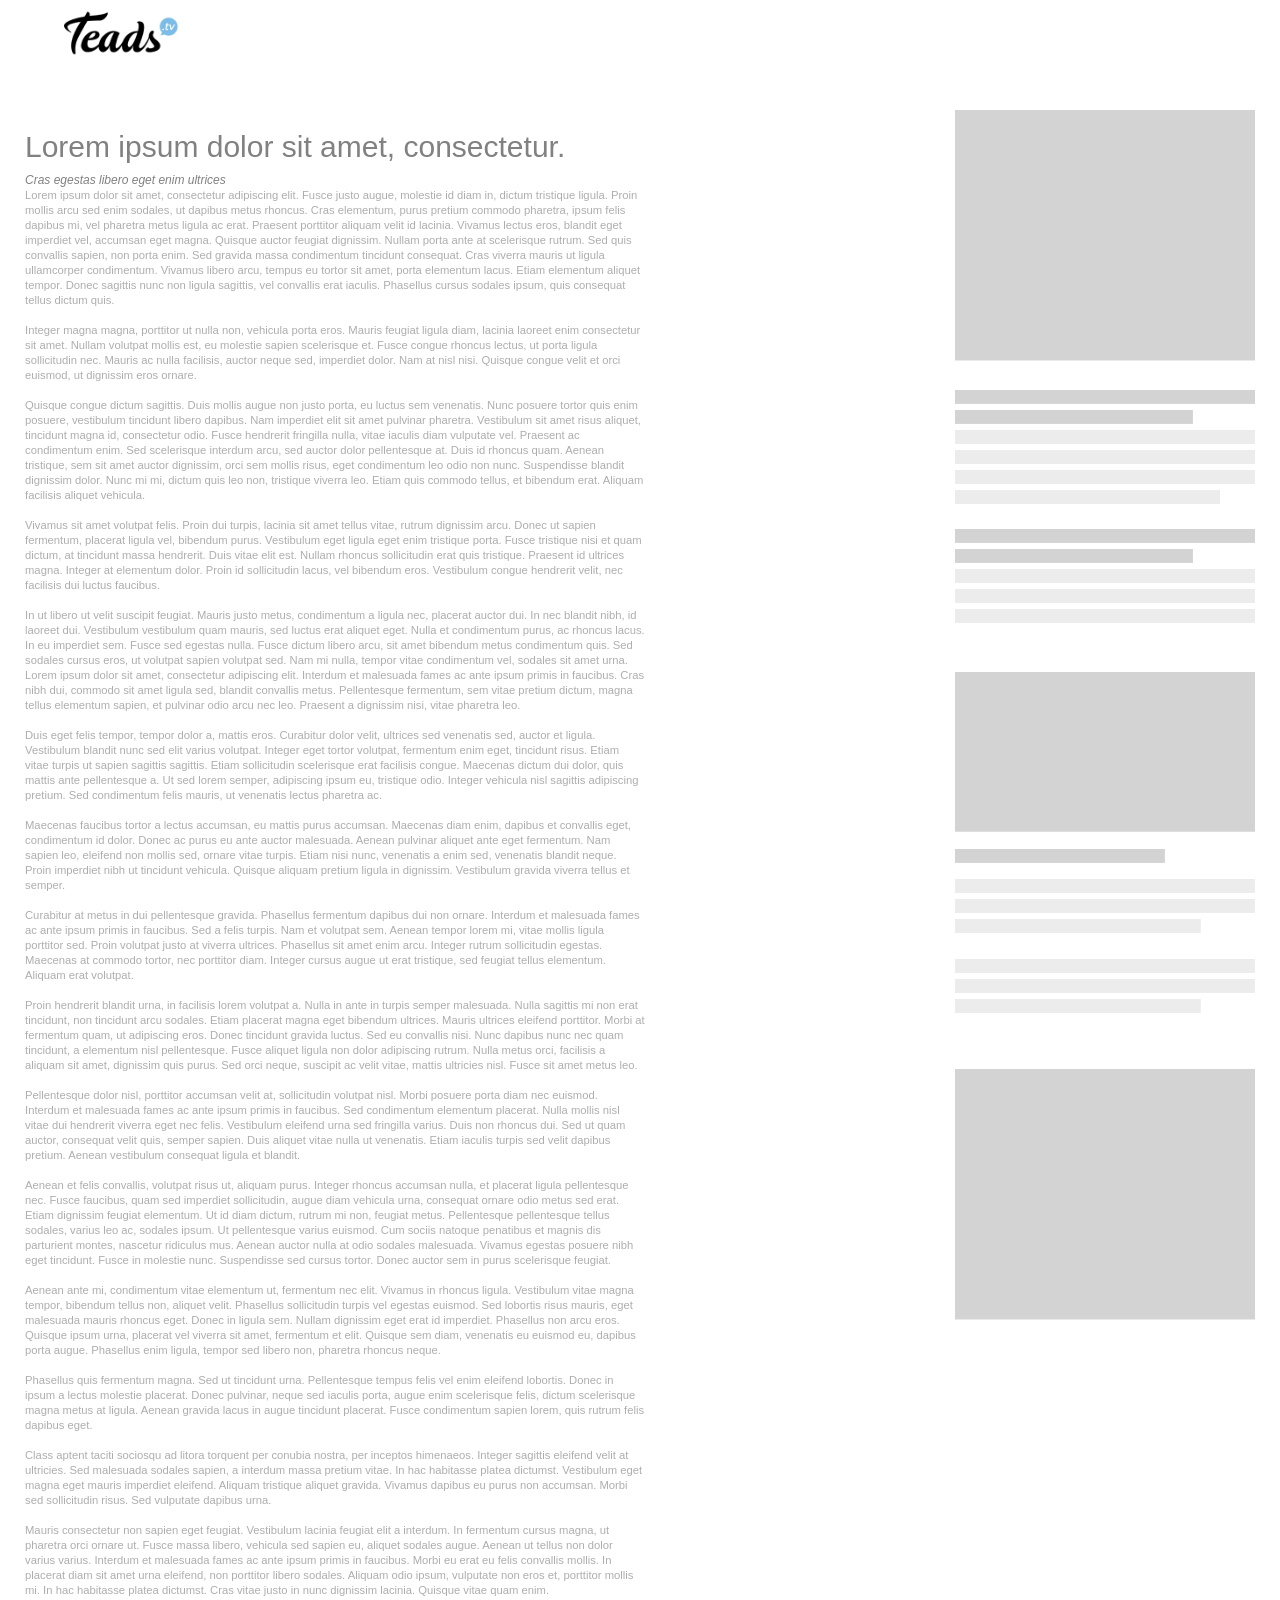
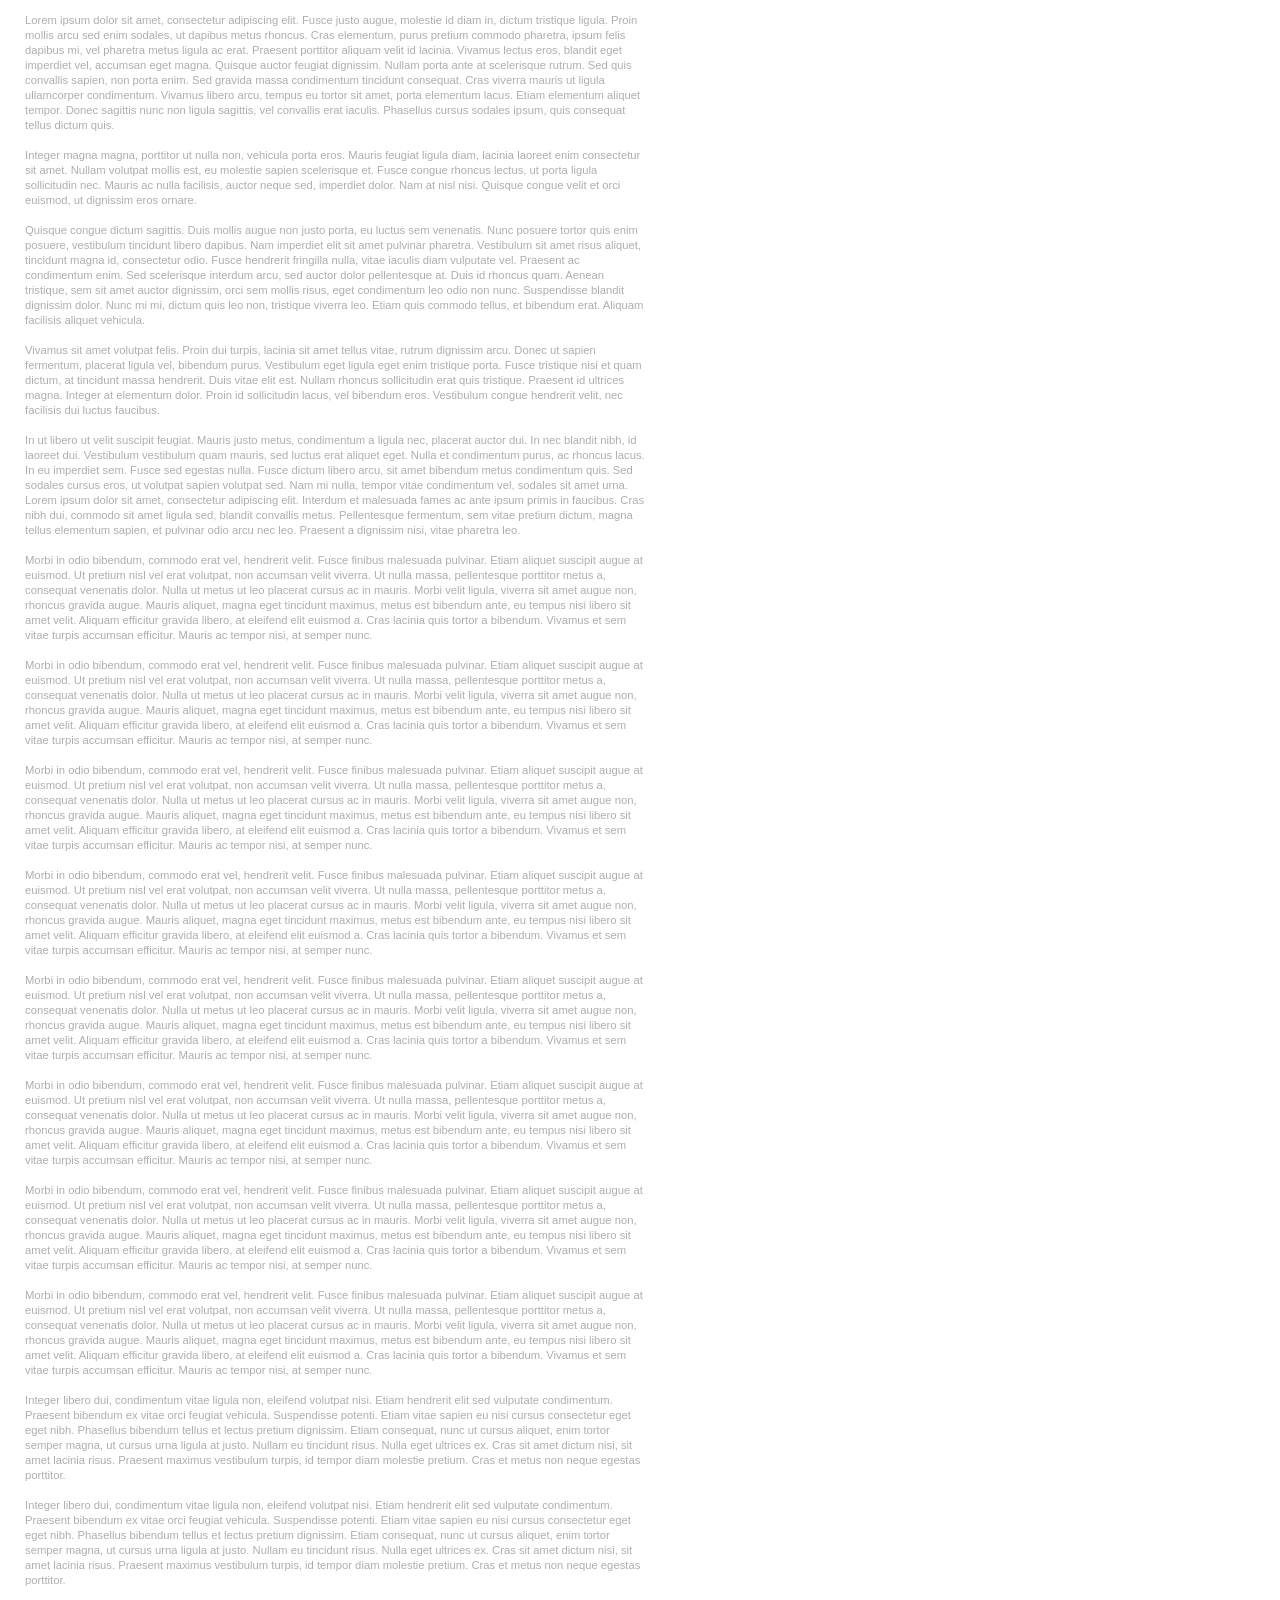
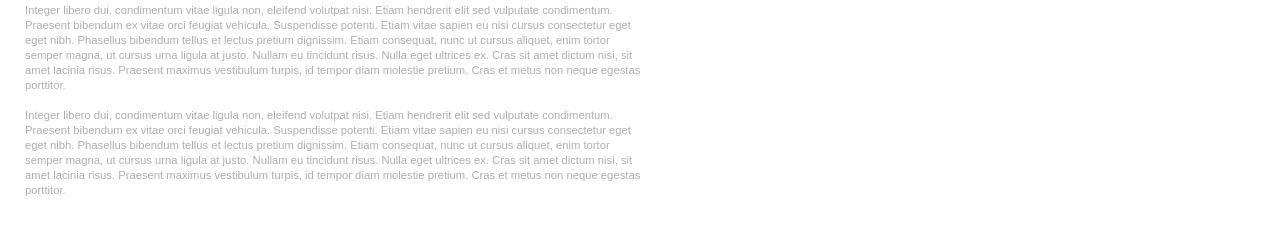
<file: bidtellect_2.html>
<!DOCTYPE html>
<html>
<head>
<meta http-equiv="Content-Type" content="text/html; charset=UTF-8">

    <meta name="viewport" content="width=device-width, minimum-scale=1, maximum-scale=1">
	<title>Demo</title>
	
<link rel="stylesheet" type="text/css" href="index.css" media="all">
</head>
<body>

<div id="header-nav-alt">
    
	<div class="inner-grid">
		<img src="logo_teads_noir.png">
	</div>
</div>

<div class="placeholder-ctn">
	
    <div class="container clearfix">
    <div class="inboard clearfix"></div>
        <div class="page-placeholder">
            <div class="text-placeholder">
                <div class="inBoardDiv"></div>
                <h2>Lorem ipsum dolor sit amet, consectetur.</h2>
                <em>Cras egestas libero eget enim ultrices</em>
                <p>Lorem ipsum dolor sit amet, consectetur adipiscing elit. Fusce justo augue, molestie id diam in, dictum tristique ligula. Proin mollis arcu sed enim sodales, ut dapibus metus rhoncus. Cras elementum, purus pretium commodo pharetra, ipsum felis dapibus mi, vel pharetra metus ligula ac erat. Praesent porttitor aliquam velit id lacinia. Vivamus lectus eros, blandit eget imperdiet vel, accumsan eget magna. Quisque auctor feugiat dignissim. Nullam porta ante at scelerisque rutrum. Sed quis convallis sapien, non porta enim. Sed gravida massa condimentum tincidunt consequat. Cras viverra mauris ut ligula ullamcorper condimentum. Vivamus libero arcu, tempus eu tortor sit amet, porta elementum lacus. Etiam elementum aliquet tempor. Donec sagittis nunc non ligula sagittis, vel convallis erat iaculis. Phasellus cursus sodales ipsum, quis consequat tellus dictum quis.</p>
                <p>Integer magna magna, porttitor ut nulla non, vehicula porta eros. Mauris feugiat ligula diam, lacinia laoreet enim consectetur sit amet. Nullam volutpat mollis est, eu molestie sapien scelerisque et. Fusce congue rhoncus lectus, ut porta ligula sollicitudin nec. Mauris ac nulla facilisis, auctor neque sed, imperdiet dolor. Nam at nisl nisi. Quisque congue velit et orci euismod, ut dignissim eros ornare.</p>
                <p>Quisque congue dictum sagittis. Duis mollis augue non justo porta, eu luctus sem venenatis. Nunc posuere tortor quis enim posuere, vestibulum tincidunt libero dapibus. Nam imperdiet elit sit amet pulvinar pharetra. Vestibulum sit amet risus aliquet, tincidunt magna id, consectetur odio. Fusce hendrerit fringilla nulla, vitae iaculis diam vulputate vel. Praesent ac condimentum enim. Sed scelerisque interdum arcu, sed auctor dolor pellentesque at. Duis id rhoncus quam. Aenean tristique, sem sit amet auctor dignissim, orci sem mollis risus, eget condimentum leo odio non nunc. Suspendisse blandit dignissim dolor. Nunc mi mi, dictum quis leo non, tristique viverra leo. Etiam quis commodo tellus, et bibendum erat. Aliquam facilisis aliquet vehicula.</p>
                <p>Vivamus sit amet volutpat felis. Proin dui turpis, lacinia sit amet tellus vitae, rutrum dignissim arcu. Donec ut sapien fermentum, placerat ligula vel, bibendum purus. Vestibulum eget ligula eget enim tristique porta. Fusce tristique nisi et quam dictum, at tincidunt massa hendrerit. Duis vitae elit est. Nullam rhoncus sollicitudin erat quis tristique. Praesent id ultrices magna. Integer at elementum dolor. Proin id sollicitudin lacus, vel bibendum eros. Vestibulum congue hendrerit velit, nec facilisis dui luctus faucibus.</p>
                <p>In ut libero ut velit suscipit feugiat. Mauris justo metus, condimentum a ligula nec, placerat auctor dui. In nec blandit nibh, id laoreet dui. Vestibulum vestibulum quam mauris, sed luctus erat aliquet eget. Nulla et condimentum purus, ac rhoncus lacus. In eu imperdiet sem. Fusce sed egestas nulla. Fusce dictum libero arcu, sit amet bibendum metus condimentum quis. Sed sodales cursus eros, ut volutpat sapien volutpat sed. Nam mi nulla, tempor vitae condimentum vel, sodales sit amet urna. Lorem ipsum dolor sit amet, consectetur adipiscing elit. Interdum et malesuada fames ac ante ipsum primis in faucibus. Cras nibh dui, commodo sit amet ligula sed, blandit convallis metus. Pellentesque fermentum, sem vitae pretium dictum, magna tellus elementum sapien, et pulvinar odio arcu nec leo. Praesent a dignissim nisi, vitae pharetra leo.</p>
                <p>Duis eget felis tempor, tempor dolor a, mattis eros. Curabitur dolor velit, ultrices sed venenatis sed, auctor et ligula. Vestibulum blandit nunc sed elit varius volutpat. Integer eget tortor volutpat, fermentum enim eget, tincidunt risus. Etiam vitae turpis ut sapien sagittis sagittis. Etiam sollicitudin scelerisque erat facilisis congue. Maecenas dictum dui dolor, quis mattis ante pellentesque a. Ut sed lorem semper, adipiscing ipsum eu, tristique odio. Integer vehicula nisl sagittis adipiscing pretium. Sed condimentum felis mauris, ut venenatis lectus pharetra ac.</p>
                <p>Maecenas faucibus tortor a lectus accumsan, eu mattis purus accumsan. Maecenas diam enim, dapibus et convallis eget, condimentum id dolor. Donec ac purus eu ante auctor malesuada. Aenean pulvinar aliquet ante eget fermentum. Nam sapien leo, eleifend non mollis sed, ornare vitae turpis. Etiam nisi nunc, venenatis a enim sed, venenatis blandit neque. Proin imperdiet nibh ut tincidunt vehicula. Quisque aliquam pretium ligula in dignissim. Vestibulum gravida viverra tellus et semper.</p>
                <p>Curabitur at metus in dui pellentesque gravida. Phasellus fermentum dapibus dui non ornare. Interdum et malesuada fames ac ante ipsum primis in faucibus. Sed a felis turpis. Nam et volutpat sem. Aenean tempor lorem mi, vitae mollis ligula porttitor sed. Proin volutpat justo at viverra ultrices. Phasellus sit amet enim arcu. Integer rutrum sollicitudin egestas. Maecenas at commodo tortor, nec porttitor diam. Integer cursus augue ut erat tristique, sed feugiat tellus elementum. Aliquam erat volutpat.</p>
                <p>Proin hendrerit blandit urna, in facilisis lorem volutpat a. Nulla in ante in turpis semper malesuada. Nulla sagittis mi non erat tincidunt, non tincidunt arcu sodales. Etiam placerat magna eget bibendum ultrices. Mauris ultrices eleifend porttitor. Morbi at fermentum quam, ut adipiscing eros. Donec tincidunt gravida luctus. Sed eu convallis nisi. Nunc dapibus nunc nec quam tincidunt, a elementum nisl pellentesque. Fusce aliquet ligula non dolor adipiscing rutrum. Nulla metus orci, facilisis a aliquam sit amet, dignissim quis purus. Sed orci neque, suscipit ac velit vitae, mattis ultricies nisl. Fusce sit amet metus leo.</p>
                <p>Pellentesque dolor nisl, porttitor accumsan velit at, sollicitudin volutpat nisl. Morbi posuere porta diam nec euismod. Interdum et malesuada fames ac ante ipsum primis in faucibus. Sed condimentum elementum placerat. Nulla mollis nisl vitae dui hendrerit viverra eget nec felis. Vestibulum eleifend urna sed fringilla varius. Duis non rhoncus dui. Sed ut quam auctor, consequat velit quis, semper sapien. Duis aliquet vitae nulla ut venenatis. Etiam iaculis turpis sed velit dapibus pretium. Aenean vestibulum consequat ligula et blandit.</p>
                <p>Aenean et felis convallis, volutpat risus ut, aliquam purus. Integer rhoncus accumsan nulla, et placerat ligula pellentesque nec. Fusce faucibus, quam sed imperdiet sollicitudin, augue diam vehicula urna, consequat ornare odio metus sed erat. Etiam dignissim feugiat elementum. Ut id diam dictum, rutrum mi non, feugiat metus. Pellentesque pellentesque tellus sodales, varius leo ac, sodales ipsum. Ut pellentesque varius euismod. Cum sociis natoque penatibus et magnis dis parturient montes, nascetur ridiculus mus. Aenean auctor nulla at odio sodales malesuada. Vivamus egestas posuere nibh eget tincidunt. Fusce in molestie nunc. Suspendisse sed cursus tortor. Donec auctor sem in purus scelerisque feugiat.</p>
                <p>Aenean ante mi, condimentum vitae elementum ut, fermentum nec elit. Vivamus in rhoncus ligula. Vestibulum vitae magna tempor, bibendum tellus non, aliquet velit. Phasellus sollicitudin turpis vel egestas euismod. Sed lobortis risus mauris, eget malesuada mauris rhoncus eget. Donec in ligula sem. Nullam dignissim eget erat id imperdiet. Phasellus non arcu eros. Quisque ipsum urna, placerat vel viverra sit amet, fermentum et elit. Quisque sem diam, venenatis eu euismod eu, dapibus porta augue. Phasellus enim ligula, tempor sed libero non, pharetra rhoncus neque.</p>
                <p>Phasellus quis fermentum magna. Sed ut tincidunt urna. Pellentesque tempus felis vel enim eleifend lobortis. Donec in ipsum a lectus molestie placerat. Donec pulvinar, neque sed iaculis porta, augue enim scelerisque felis, dictum scelerisque magna metus at ligula. Aenean gravida lacus in augue tincidunt placerat. Fusce condimentum sapien lorem, quis rutrum felis dapibus eget.</p>
                <p>Class aptent taciti sociosqu ad litora torquent per conubia nostra, per inceptos himenaeos. Integer sagittis eleifend velit at ultricies. Sed malesuada sodales sapien, a interdum massa pretium vitae. In hac habitasse platea dictumst. Vestibulum eget magna eget mauris imperdiet eleifend. Aliquam tristique aliquet gravida. Vivamus dapibus eu purus non accumsan. Morbi sed sollicitudin risus. Sed vulputate dapibus urna.</p>
                <p>Mauris consectetur non sapien eget feugiat. Vestibulum lacinia feugiat elit a interdum. In fermentum cursus magna, ut pharetra orci ornare ut. Fusce massa libero, vehicula sed sapien eu, aliquet sodales augue. Aenean ut tellus non dolor varius varius. Interdum et malesuada fames ac ante ipsum primis in faucibus. Morbi eu erat eu felis convallis mollis. In placerat diam sit amet urna eleifend, non porttitor libero sodales. Aliquam odio ipsum, vulputate non eros et, porttitor mollis mi. In hac habitasse platea dictumst. Cras vitae justo in nunc dignissim lacinia. Quisque vitae quam enim.</p>
                <p>Lorem ipsum dolor sit amet, consectetur adipiscing elit. Fusce justo augue, molestie id diam in, dictum tristique ligula. Proin mollis arcu sed enim sodales, ut dapibus metus rhoncus. Cras elementum, purus pretium commodo pharetra, ipsum felis dapibus mi, vel pharetra metus ligula ac erat. Praesent porttitor aliquam velit id lacinia. Vivamus lectus eros, blandit eget imperdiet vel, accumsan eget magna. Quisque auctor feugiat dignissim. Nullam porta ante at scelerisque rutrum. Sed quis convallis sapien, non porta enim. Sed gravida massa condimentum tincidunt consequat. Cras viverra mauris ut ligula ullamcorper condimentum. Vivamus libero arcu, tempus eu tortor sit amet, porta elementum lacus. Etiam elementum aliquet tempor. Donec sagittis nunc non ligula sagittis, vel convallis erat iaculis. Phasellus cursus sodales ipsum, quis consequat tellus dictum quis.</p>
                <p>Integer magna magna, porttitor ut nulla non, vehicula porta eros. Mauris feugiat ligula diam, lacinia laoreet enim consectetur sit amet. Nullam volutpat mollis est, eu molestie sapien scelerisque et. Fusce congue rhoncus lectus, ut porta ligula sollicitudin nec. Mauris ac nulla facilisis, auctor neque sed, imperdiet dolor. Nam at nisl nisi. Quisque congue velit et orci euismod, ut dignissim eros ornare.</p>
                <p>Quisque congue dictum sagittis. Duis mollis augue non justo porta, eu luctus sem venenatis. Nunc posuere tortor quis enim posuere, vestibulum tincidunt libero dapibus. Nam imperdiet elit sit amet pulvinar pharetra. Vestibulum sit amet risus aliquet, tincidunt magna id, consectetur odio. Fusce hendrerit fringilla nulla, vitae iaculis diam vulputate vel. Praesent ac condimentum enim. Sed scelerisque interdum arcu, sed auctor dolor pellentesque at. Duis id rhoncus quam. Aenean tristique, sem sit amet auctor dignissim, orci sem mollis risus, eget condimentum leo odio non nunc. Suspendisse blandit dignissim dolor. Nunc mi mi, dictum quis leo non, tristique viverra leo. Etiam quis commodo tellus, et bibendum erat. Aliquam facilisis aliquet vehicula.</p>
                <p>Vivamus sit amet volutpat felis. Proin dui turpis, lacinia sit amet tellus vitae, rutrum dignissim arcu. Donec ut sapien fermentum, placerat ligula vel, bibendum purus. Vestibulum eget ligula eget enim tristique porta. Fusce tristique nisi et quam dictum, at tincidunt massa hendrerit. Duis vitae elit est. Nullam rhoncus sollicitudin erat quis tristique. Praesent id ultrices magna. Integer at elementum dolor. Proin id sollicitudin lacus, vel bibendum eros. Vestibulum congue hendrerit velit, nec facilisis dui luctus faucibus.</p>
                <p>In ut libero ut velit suscipit feugiat. Mauris justo metus, condimentum a ligula nec, placerat auctor dui. In nec blandit nibh, id laoreet dui. Vestibulum vestibulum quam mauris, sed luctus erat aliquet eget. Nulla et condimentum purus, ac rhoncus lacus. In eu imperdiet sem. Fusce sed egestas nulla. Fusce dictum libero arcu, sit amet bibendum metus condimentum quis. Sed sodales cursus eros, ut volutpat sapien volutpat sed. Nam mi nulla, tempor vitae condimentum vel, sodales sit amet urna. Lorem ipsum dolor sit amet, consectetur adipiscing elit. Interdum et malesuada fames ac ante ipsum primis in faucibus. Cras nibh dui, commodo sit amet ligula sed, blandit convallis metus. Pellentesque fermentum, sem vitae pretium dictum, magna tellus elementum sapien, et pulvinar odio arcu nec leo. Praesent a dignissim nisi, vitae pharetra leo.</p>
                <p>Morbi in odio bibendum, commodo erat vel, hendrerit velit. Fusce finibus malesuada pulvinar. Etiam aliquet suscipit augue at euismod. Ut pretium nisl vel erat volutpat, non accumsan velit viverra. Ut nulla massa, pellentesque porttitor metus a, consequat venenatis dolor. Nulla ut metus ut leo placerat cursus ac in mauris. Morbi velit ligula, viverra sit amet augue non, rhoncus gravida augue. Mauris aliquet, magna eget tincidunt maximus, metus est bibendum ante, eu tempus nisi libero sit amet velit. Aliquam efficitur gravida libero, at eleifend elit euismod a. Cras lacinia quis tortor a bibendum. Vivamus et sem vitae turpis accumsan efficitur. Mauris ac tempor nisi, at semper nunc.</p>
                <p>Morbi in odio bibendum, commodo erat vel, hendrerit velit. Fusce finibus malesuada pulvinar. Etiam aliquet suscipit augue at euismod. Ut pretium nisl vel erat volutpat, non accumsan velit viverra. Ut nulla massa, pellentesque porttitor metus a, consequat venenatis dolor. Nulla ut metus ut leo placerat cursus ac in mauris. Morbi velit ligula, viverra sit amet augue non, rhoncus gravida augue. Mauris aliquet, magna eget tincidunt maximus, metus est bibendum ante, eu tempus nisi libero sit amet velit. Aliquam efficitur gravida libero, at eleifend elit euismod a. Cras lacinia quis tortor a bibendum. Vivamus et sem vitae turpis accumsan efficitur. Mauris ac tempor nisi, at semper nunc.</p>
                <p>Morbi in odio bibendum, commodo erat vel, hendrerit velit. Fusce finibus malesuada pulvinar. Etiam aliquet suscipit augue at euismod. Ut pretium nisl vel erat volutpat, non accumsan velit viverra. Ut nulla massa, pellentesque porttitor metus a, consequat venenatis dolor. Nulla ut metus ut leo placerat cursus ac in mauris. Morbi velit ligula, viverra sit amet augue non, rhoncus gravida augue. Mauris aliquet, magna eget tincidunt maximus, metus est bibendum ante, eu tempus nisi libero sit amet velit. Aliquam efficitur gravida libero, at eleifend elit euismod a. Cras lacinia quis tortor a bibendum. Vivamus et sem vitae turpis accumsan efficitur. Mauris ac tempor nisi, at semper nunc.</p>
                <p>Morbi in odio bibendum, commodo erat vel, hendrerit velit. Fusce finibus malesuada pulvinar. Etiam aliquet suscipit augue at euismod. Ut pretium nisl vel erat volutpat, non accumsan velit viverra. Ut nulla massa, pellentesque porttitor metus a, consequat venenatis dolor. Nulla ut metus ut leo placerat cursus ac in mauris. Morbi velit ligula, viverra sit amet augue non, rhoncus gravida augue. Mauris aliquet, magna eget tincidunt maximus, metus est bibendum ante, eu tempus nisi libero sit amet velit. Aliquam efficitur gravida libero, at eleifend elit euismod a. Cras lacinia quis tortor a bibendum. Vivamus et sem vitae turpis accumsan efficitur. Mauris ac tempor nisi, at semper nunc.</p>
                <p>Morbi in odio bibendum, commodo erat vel, hendrerit velit. Fusce finibus malesuada pulvinar. Etiam aliquet suscipit augue at euismod. Ut pretium nisl vel erat volutpat, non accumsan velit viverra. Ut nulla massa, pellentesque porttitor metus a, consequat venenatis dolor. Nulla ut metus ut leo placerat cursus ac in mauris. Morbi velit ligula, viverra sit amet augue non, rhoncus gravida augue. Mauris aliquet, magna eget tincidunt maximus, metus est bibendum ante, eu tempus nisi libero sit amet velit. Aliquam efficitur gravida libero, at eleifend elit euismod a. Cras lacinia quis tortor a bibendum. Vivamus et sem vitae turpis accumsan efficitur. Mauris ac tempor nisi, at semper nunc.</p>
                <p>Morbi in odio bibendum, commodo erat vel, hendrerit velit. Fusce finibus malesuada pulvinar. Etiam aliquet suscipit augue at euismod. Ut pretium nisl vel erat volutpat, non accumsan velit viverra. Ut nulla massa, pellentesque porttitor metus a, consequat venenatis dolor. Nulla ut metus ut leo placerat cursus ac in mauris. Morbi velit ligula, viverra sit amet augue non, rhoncus gravida augue. Mauris aliquet, magna eget tincidunt maximus, metus est bibendum ante, eu tempus nisi libero sit amet velit. Aliquam efficitur gravida libero, at eleifend elit euismod a. Cras lacinia quis tortor a bibendum. Vivamus et sem vitae turpis accumsan efficitur. Mauris ac tempor nisi, at semper nunc.</p>
                <p>Morbi in odio bibendum, commodo erat vel, hendrerit velit. Fusce finibus malesuada pulvinar. Etiam aliquet suscipit augue at euismod. Ut pretium nisl vel erat volutpat, non accumsan velit viverra. Ut nulla massa, pellentesque porttitor metus a, consequat venenatis dolor. Nulla ut metus ut leo placerat cursus ac in mauris. Morbi velit ligula, viverra sit amet augue non, rhoncus gravida augue. Mauris aliquet, magna eget tincidunt maximus, metus est bibendum ante, eu tempus nisi libero sit amet velit. Aliquam efficitur gravida libero, at eleifend elit euismod a. Cras lacinia quis tortor a bibendum. Vivamus et sem vitae turpis accumsan efficitur. Mauris ac tempor nisi, at semper nunc.</p>
                <p>Morbi in odio bibendum, commodo erat vel, hendrerit velit. Fusce finibus malesuada pulvinar. Etiam aliquet suscipit augue at euismod. Ut pretium nisl vel erat volutpat, non accumsan velit viverra. Ut nulla massa, pellentesque porttitor metus a, consequat venenatis dolor. Nulla ut metus ut leo placerat cursus ac in mauris. Morbi velit ligula, viverra sit amet augue non, rhoncus gravida augue. Mauris aliquet, magna eget tincidunt maximus, metus est bibendum ante, eu tempus nisi libero sit amet velit. Aliquam efficitur gravida libero, at eleifend elit euismod a. Cras lacinia quis tortor a bibendum. Vivamus et sem vitae turpis accumsan efficitur. Mauris ac tempor nisi, at semper nunc.</p>
                <p>Integer libero dui, condimentum vitae ligula non, eleifend volutpat nisi. Etiam hendrerit elit sed vulputate condimentum. Praesent bibendum ex vitae orci feugiat vehicula. Suspendisse potenti. Etiam vitae sapien eu nisi cursus consectetur eget eget nibh. Phasellus bibendum tellus et lectus pretium dignissim. Etiam consequat, nunc ut cursus aliquet, enim tortor semper magna, ut cursus urna ligula at justo. Nullam eu tincidunt risus. Nulla eget ultrices ex. Cras sit amet dictum nisi, sit amet lacinia risus. Praesent maximus vestibulum turpis, id tempor diam molestie pretium. Cras et metus non neque egestas porttitor.</p>
                <p>Integer libero dui, condimentum vitae ligula non, eleifend volutpat nisi. Etiam hendrerit elit sed vulputate condimentum. Praesent bibendum ex vitae orci feugiat vehicula. Suspendisse potenti. Etiam vitae sapien eu nisi cursus consectetur eget eget nibh. Phasellus bibendum tellus et lectus pretium dignissim. Etiam consequat, nunc ut cursus aliquet, enim tortor semper magna, ut cursus urna ligula at justo. Nullam eu tincidunt risus. Nulla eget ultrices ex. Cras sit amet dictum nisi, sit amet lacinia risus. Praesent maximus vestibulum turpis, id tempor diam molestie pretium. Cras et metus non neque egestas porttitor.</p>
                <p>Integer libero dui, condimentum vitae ligula non, eleifend volutpat nisi. Etiam hendrerit elit sed vulputate condimentum. Praesent bibendum ex vitae orci feugiat vehicula. Suspendisse potenti. Etiam vitae sapien eu nisi cursus consectetur eget eget nibh. Phasellus bibendum tellus et lectus pretium dignissim. Etiam consequat, nunc ut cursus aliquet, enim tortor semper magna, ut cursus urna ligula at justo. Nullam eu tincidunt risus. Nulla eget ultrices ex. Cras sit amet dictum nisi, sit amet lacinia risus. Praesent maximus vestibulum turpis, id tempor diam molestie pretium. Cras et metus non neque egestas porttitor.</p>
                <p>Integer libero dui, condimentum vitae ligula non, eleifend volutpat nisi. Etiam hendrerit elit sed vulputate condimentum. Praesent bibendum ex vitae orci feugiat vehicula. Suspendisse potenti. Etiam vitae sapien eu nisi cursus consectetur eget eget nibh. Phasellus bibendum tellus et lectus pretium dignissim. Etiam consequat, nunc ut cursus aliquet, enim tortor semper magna, ut cursus urna ligula at justo. Nullam eu tincidunt risus. Nulla eget ultrices ex. Cras sit amet dictum nisi, sit amet lacinia risus. Praesent maximus vestibulum turpis, id tempor diam molestie pretium. Cras et metus non neque egestas porttitor.</p>
            </div>
        </div>
        <div class="side-placeholder">
            <img src="side-placeholder-1.png" alt="">
        </div>
    </div>
</div>
<script type="text/javascript" class="teads" async="true" src="//a.teads.tv/page/82084/tag"></script>
</body>
</html>
</file>
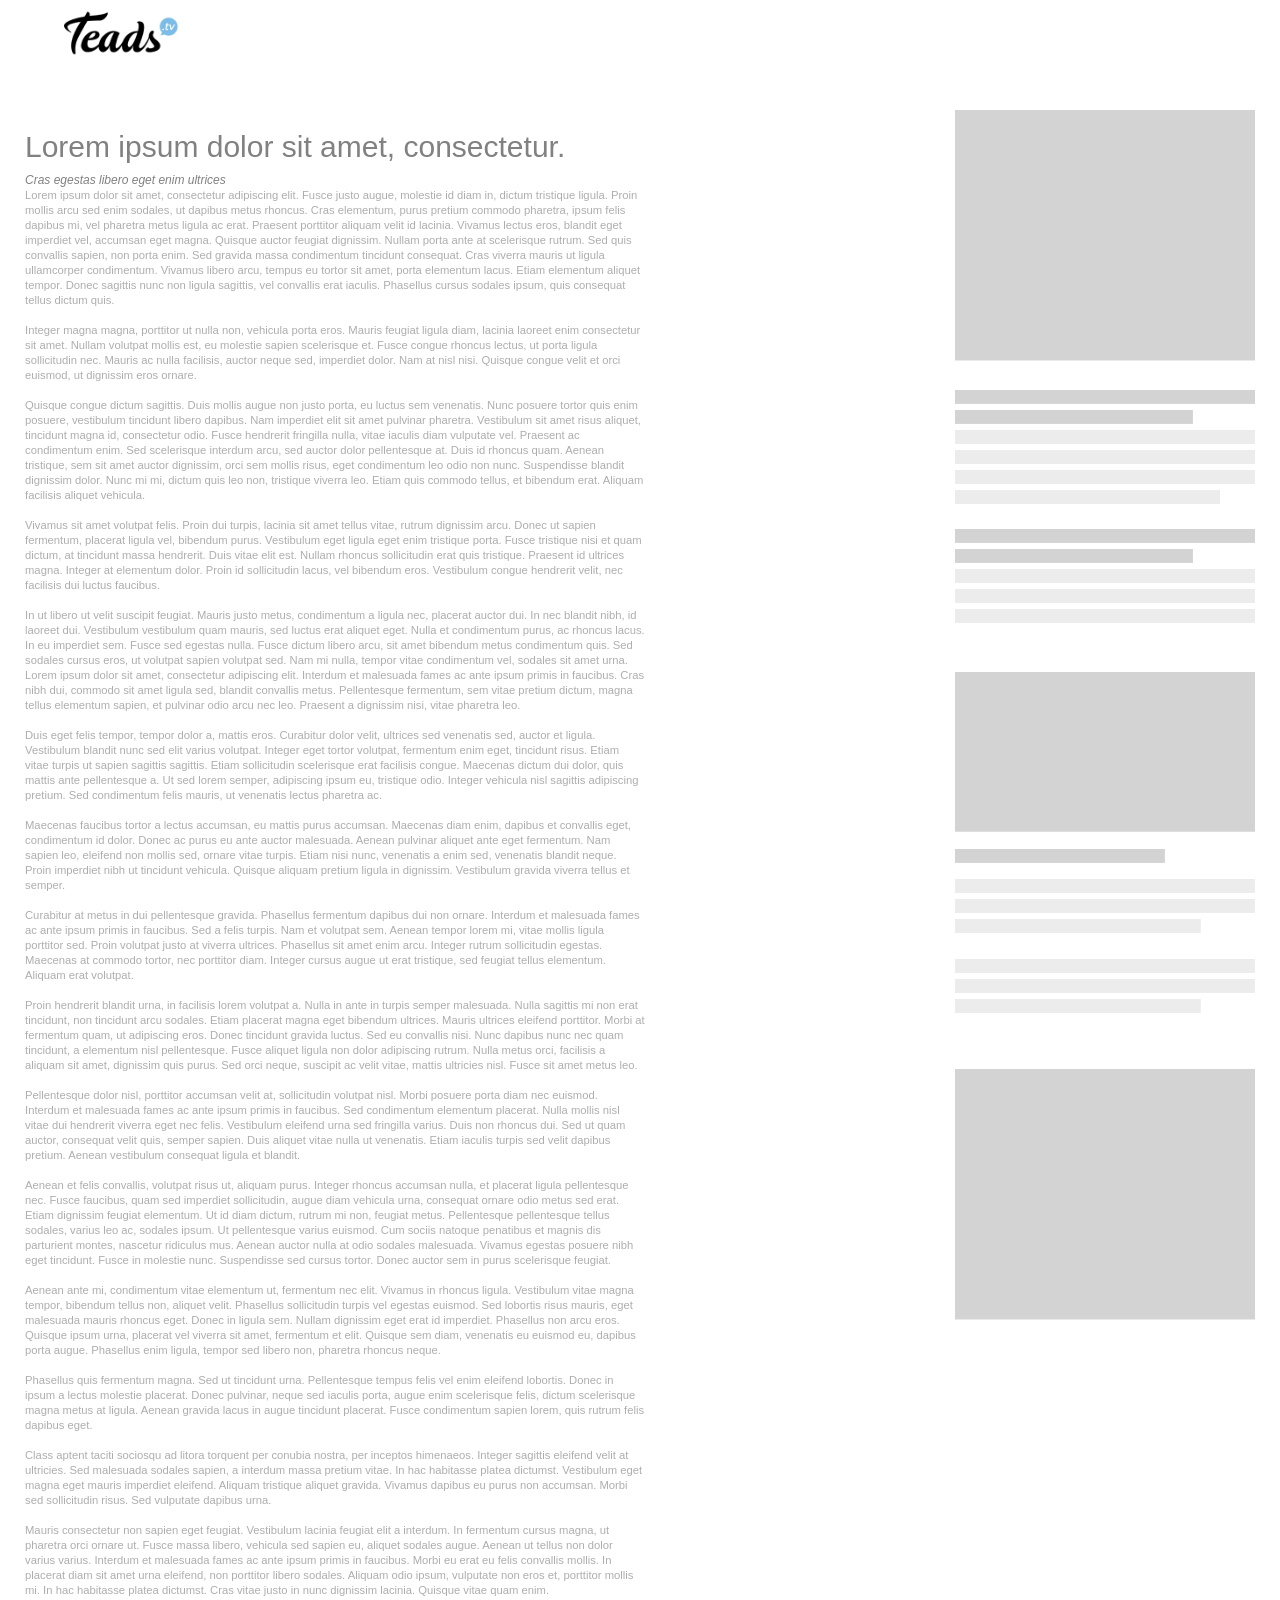
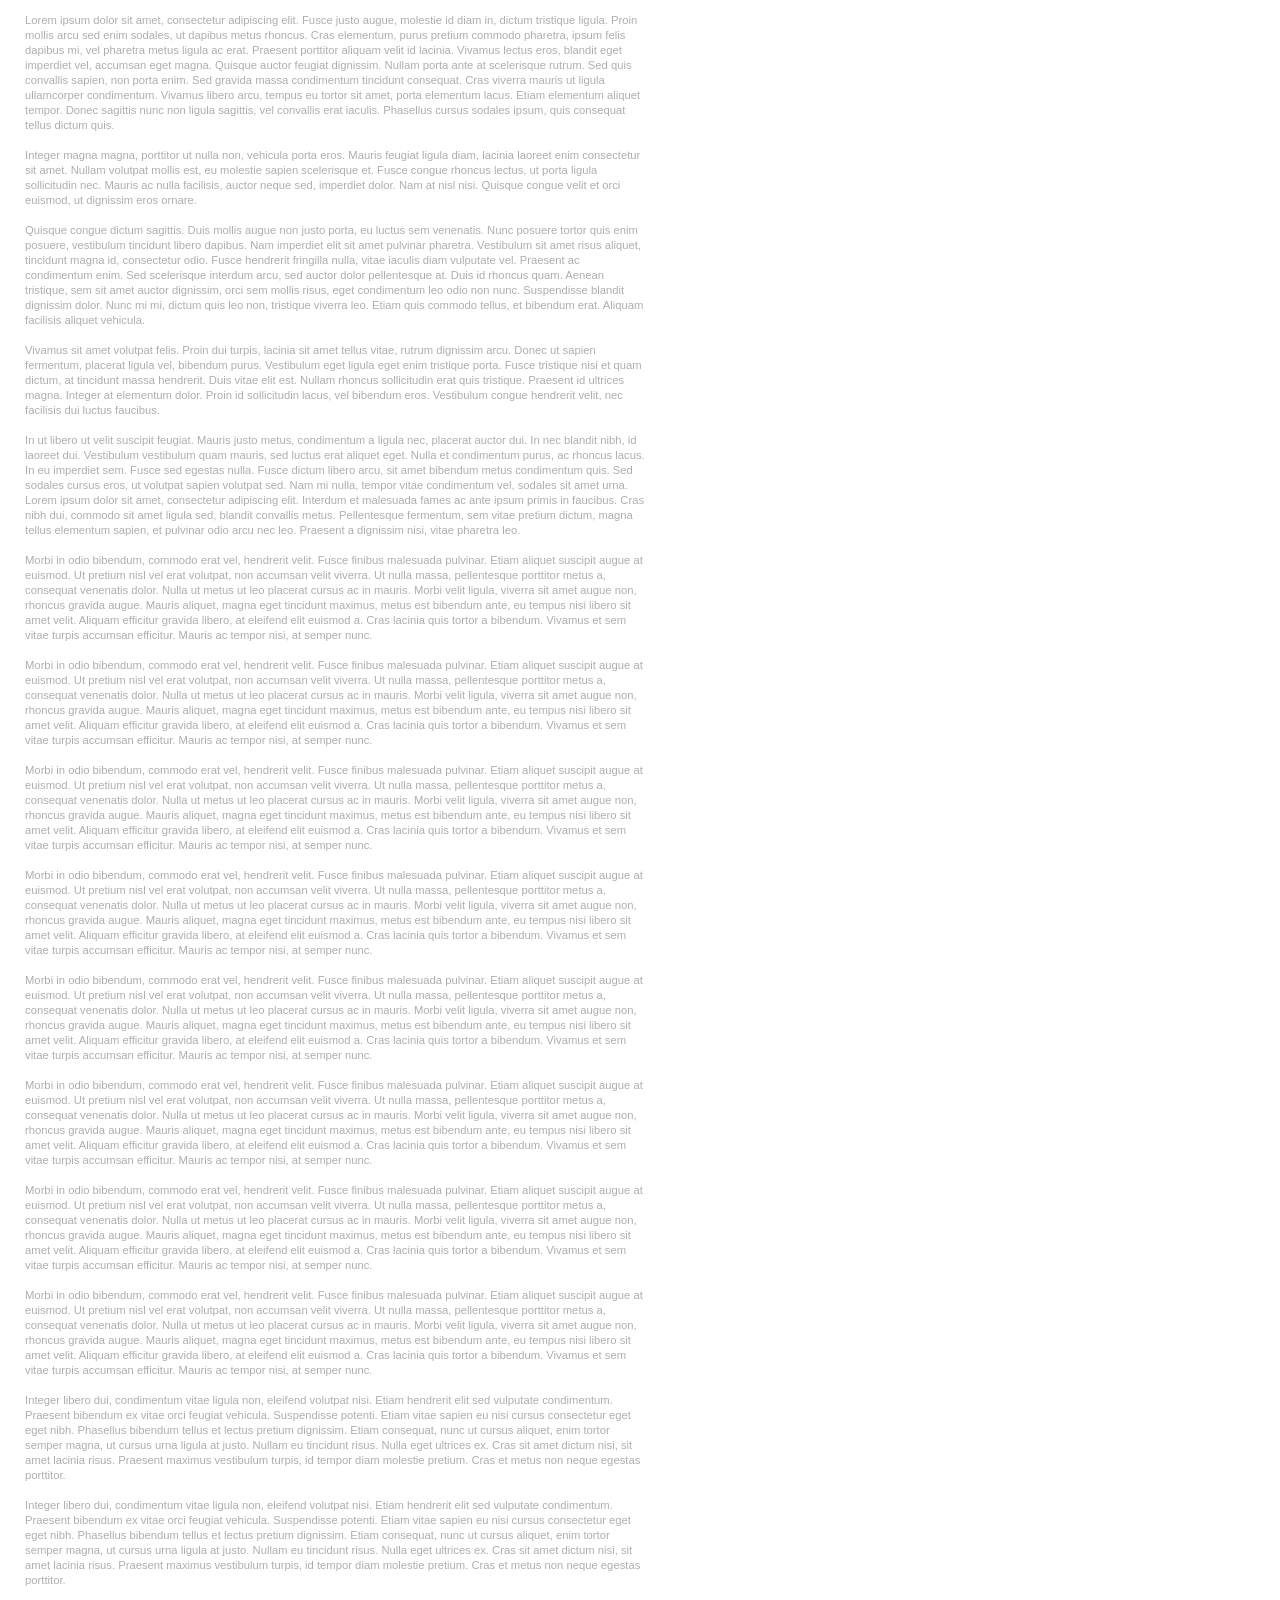
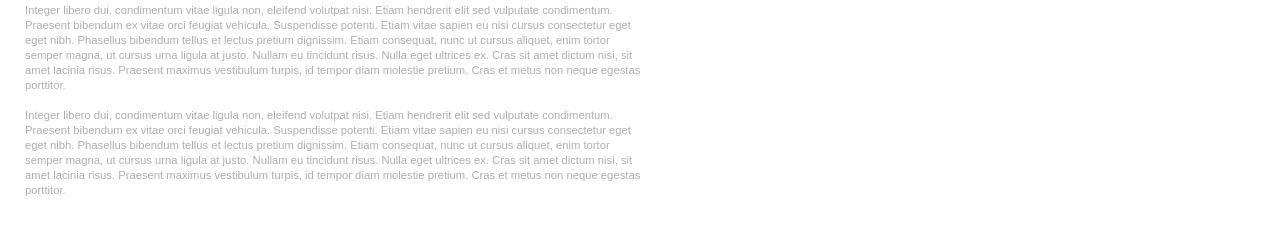
<file: blank_demo_1.html>
<!DOCTYPE html>
<html>
<head>
<meta http-equiv="Content-Type" content="text/html; charset=UTF-8">

    <meta name="viewport" content="width=device-width, minimum-scale=1, maximum-scale=1">
	<title>Demo</title>
	
<link rel="stylesheet" type="text/css" href="index.css" media="all">
</head>
<body>

<div id="header-nav-alt">
    
	<div class="inner-grid">
		<img src="logo_teads_noir.png">
	</div>
</div>

<div class="placeholder-ctn">
	
    <div class="container clearfix">
    <div class="inboard clearfix"></div>
        <div class="page-placeholder">
            <div class="text-placeholder">
                <div class="inBoardDiv"></div>
                <h2>Lorem ipsum dolor sit amet, consectetur.</h2>
                <em>Cras egestas libero eget enim ultrices</em>
                <p>Lorem ipsum dolor sit amet, consectetur adipiscing elit. Fusce justo augue, molestie id diam in, dictum tristique ligula. Proin mollis arcu sed enim sodales, ut dapibus metus rhoncus. Cras elementum, purus pretium commodo pharetra, ipsum felis dapibus mi, vel pharetra metus ligula ac erat. Praesent porttitor aliquam velit id lacinia. Vivamus lectus eros, blandit eget imperdiet vel, accumsan eget magna. Quisque auctor feugiat dignissim. Nullam porta ante at scelerisque rutrum. Sed quis convallis sapien, non porta enim. Sed gravida massa condimentum tincidunt consequat. Cras viverra mauris ut ligula ullamcorper condimentum. Vivamus libero arcu, tempus eu tortor sit amet, porta elementum lacus. Etiam elementum aliquet tempor. Donec sagittis nunc non ligula sagittis, vel convallis erat iaculis. Phasellus cursus sodales ipsum, quis consequat tellus dictum quis.</p>
                <p>Integer magna magna, porttitor ut nulla non, vehicula porta eros. Mauris feugiat ligula diam, lacinia laoreet enim consectetur sit amet. Nullam volutpat mollis est, eu molestie sapien scelerisque et. Fusce congue rhoncus lectus, ut porta ligula sollicitudin nec. Mauris ac nulla facilisis, auctor neque sed, imperdiet dolor. Nam at nisl nisi. Quisque congue velit et orci euismod, ut dignissim eros ornare.</p>
                <p>Quisque congue dictum sagittis. Duis mollis augue non justo porta, eu luctus sem venenatis. Nunc posuere tortor quis enim posuere, vestibulum tincidunt libero dapibus. Nam imperdiet elit sit amet pulvinar pharetra. Vestibulum sit amet risus aliquet, tincidunt magna id, consectetur odio. Fusce hendrerit fringilla nulla, vitae iaculis diam vulputate vel. Praesent ac condimentum enim. Sed scelerisque interdum arcu, sed auctor dolor pellentesque at. Duis id rhoncus quam. Aenean tristique, sem sit amet auctor dignissim, orci sem mollis risus, eget condimentum leo odio non nunc. Suspendisse blandit dignissim dolor. Nunc mi mi, dictum quis leo non, tristique viverra leo. Etiam quis commodo tellus, et bibendum erat. Aliquam facilisis aliquet vehicula.</p>
                <p>Vivamus sit amet volutpat felis. Proin dui turpis, lacinia sit amet tellus vitae, rutrum dignissim arcu. Donec ut sapien fermentum, placerat ligula vel, bibendum purus. Vestibulum eget ligula eget enim tristique porta. Fusce tristique nisi et quam dictum, at tincidunt massa hendrerit. Duis vitae elit est. Nullam rhoncus sollicitudin erat quis tristique. Praesent id ultrices magna. Integer at elementum dolor. Proin id sollicitudin lacus, vel bibendum eros. Vestibulum congue hendrerit velit, nec facilisis dui luctus faucibus.</p>
                <p>In ut libero ut velit suscipit feugiat. Mauris justo metus, condimentum a ligula nec, placerat auctor dui. In nec blandit nibh, id laoreet dui. Vestibulum vestibulum quam mauris, sed luctus erat aliquet eget. Nulla et condimentum purus, ac rhoncus lacus. In eu imperdiet sem. Fusce sed egestas nulla. Fusce dictum libero arcu, sit amet bibendum metus condimentum quis. Sed sodales cursus eros, ut volutpat sapien volutpat sed. Nam mi nulla, tempor vitae condimentum vel, sodales sit amet urna. Lorem ipsum dolor sit amet, consectetur adipiscing elit. Interdum et malesuada fames ac ante ipsum primis in faucibus. Cras nibh dui, commodo sit amet ligula sed, blandit convallis metus. Pellentesque fermentum, sem vitae pretium dictum, magna tellus elementum sapien, et pulvinar odio arcu nec leo. Praesent a dignissim nisi, vitae pharetra leo.</p>
                <p>Duis eget felis tempor, tempor dolor a, mattis eros. Curabitur dolor velit, ultrices sed venenatis sed, auctor et ligula. Vestibulum blandit nunc sed elit varius volutpat. Integer eget tortor volutpat, fermentum enim eget, tincidunt risus. Etiam vitae turpis ut sapien sagittis sagittis. Etiam sollicitudin scelerisque erat facilisis congue. Maecenas dictum dui dolor, quis mattis ante pellentesque a. Ut sed lorem semper, adipiscing ipsum eu, tristique odio. Integer vehicula nisl sagittis adipiscing pretium. Sed condimentum felis mauris, ut venenatis lectus pharetra ac.</p>
                <p>Maecenas faucibus tortor a lectus accumsan, eu mattis purus accumsan. Maecenas diam enim, dapibus et convallis eget, condimentum id dolor. Donec ac purus eu ante auctor malesuada. Aenean pulvinar aliquet ante eget fermentum. Nam sapien leo, eleifend non mollis sed, ornare vitae turpis. Etiam nisi nunc, venenatis a enim sed, venenatis blandit neque. Proin imperdiet nibh ut tincidunt vehicula. Quisque aliquam pretium ligula in dignissim. Vestibulum gravida viverra tellus et semper.</p>
                <p>Curabitur at metus in dui pellentesque gravida. Phasellus fermentum dapibus dui non ornare. Interdum et malesuada fames ac ante ipsum primis in faucibus. Sed a felis turpis. Nam et volutpat sem. Aenean tempor lorem mi, vitae mollis ligula porttitor sed. Proin volutpat justo at viverra ultrices. Phasellus sit amet enim arcu. Integer rutrum sollicitudin egestas. Maecenas at commodo tortor, nec porttitor diam. Integer cursus augue ut erat tristique, sed feugiat tellus elementum. Aliquam erat volutpat.</p>
                <p>Proin hendrerit blandit urna, in facilisis lorem volutpat a. Nulla in ante in turpis semper malesuada. Nulla sagittis mi non erat tincidunt, non tincidunt arcu sodales. Etiam placerat magna eget bibendum ultrices. Mauris ultrices eleifend porttitor. Morbi at fermentum quam, ut adipiscing eros. Donec tincidunt gravida luctus. Sed eu convallis nisi. Nunc dapibus nunc nec quam tincidunt, a elementum nisl pellentesque. Fusce aliquet ligula non dolor adipiscing rutrum. Nulla metus orci, facilisis a aliquam sit amet, dignissim quis purus. Sed orci neque, suscipit ac velit vitae, mattis ultricies nisl. Fusce sit amet metus leo.</p>
                <p>Pellentesque dolor nisl, porttitor accumsan velit at, sollicitudin volutpat nisl. Morbi posuere porta diam nec euismod. Interdum et malesuada fames ac ante ipsum primis in faucibus. Sed condimentum elementum placerat. Nulla mollis nisl vitae dui hendrerit viverra eget nec felis. Vestibulum eleifend urna sed fringilla varius. Duis non rhoncus dui. Sed ut quam auctor, consequat velit quis, semper sapien. Duis aliquet vitae nulla ut venenatis. Etiam iaculis turpis sed velit dapibus pretium. Aenean vestibulum consequat ligula et blandit.</p>
                <p>Aenean et felis convallis, volutpat risus ut, aliquam purus. Integer rhoncus accumsan nulla, et placerat ligula pellentesque nec. Fusce faucibus, quam sed imperdiet sollicitudin, augue diam vehicula urna, consequat ornare odio metus sed erat. Etiam dignissim feugiat elementum. Ut id diam dictum, rutrum mi non, feugiat metus. Pellentesque pellentesque tellus sodales, varius leo ac, sodales ipsum. Ut pellentesque varius euismod. Cum sociis natoque penatibus et magnis dis parturient montes, nascetur ridiculus mus. Aenean auctor nulla at odio sodales malesuada. Vivamus egestas posuere nibh eget tincidunt. Fusce in molestie nunc. Suspendisse sed cursus tortor. Donec auctor sem in purus scelerisque feugiat.</p>
                <p>Aenean ante mi, condimentum vitae elementum ut, fermentum nec elit. Vivamus in rhoncus ligula. Vestibulum vitae magna tempor, bibendum tellus non, aliquet velit. Phasellus sollicitudin turpis vel egestas euismod. Sed lobortis risus mauris, eget malesuada mauris rhoncus eget. Donec in ligula sem. Nullam dignissim eget erat id imperdiet. Phasellus non arcu eros. Quisque ipsum urna, placerat vel viverra sit amet, fermentum et elit. Quisque sem diam, venenatis eu euismod eu, dapibus porta augue. Phasellus enim ligula, tempor sed libero non, pharetra rhoncus neque.</p>
                <p>Phasellus quis fermentum magna. Sed ut tincidunt urna. Pellentesque tempus felis vel enim eleifend lobortis. Donec in ipsum a lectus molestie placerat. Donec pulvinar, neque sed iaculis porta, augue enim scelerisque felis, dictum scelerisque magna metus at ligula. Aenean gravida lacus in augue tincidunt placerat. Fusce condimentum sapien lorem, quis rutrum felis dapibus eget.</p>
                <p>Class aptent taciti sociosqu ad litora torquent per conubia nostra, per inceptos himenaeos. Integer sagittis eleifend velit at ultricies. Sed malesuada sodales sapien, a interdum massa pretium vitae. In hac habitasse platea dictumst. Vestibulum eget magna eget mauris imperdiet eleifend. Aliquam tristique aliquet gravida. Vivamus dapibus eu purus non accumsan. Morbi sed sollicitudin risus. Sed vulputate dapibus urna.</p>
                <p>Mauris consectetur non sapien eget feugiat. Vestibulum lacinia feugiat elit a interdum. In fermentum cursus magna, ut pharetra orci ornare ut. Fusce massa libero, vehicula sed sapien eu, aliquet sodales augue. Aenean ut tellus non dolor varius varius. Interdum et malesuada fames ac ante ipsum primis in faucibus. Morbi eu erat eu felis convallis mollis. In placerat diam sit amet urna eleifend, non porttitor libero sodales. Aliquam odio ipsum, vulputate non eros et, porttitor mollis mi. In hac habitasse platea dictumst. Cras vitae justo in nunc dignissim lacinia. Quisque vitae quam enim.</p>
                <p>Lorem ipsum dolor sit amet, consectetur adipiscing elit. Fusce justo augue, molestie id diam in, dictum tristique ligula. Proin mollis arcu sed enim sodales, ut dapibus metus rhoncus. Cras elementum, purus pretium commodo pharetra, ipsum felis dapibus mi, vel pharetra metus ligula ac erat. Praesent porttitor aliquam velit id lacinia. Vivamus lectus eros, blandit eget imperdiet vel, accumsan eget magna. Quisque auctor feugiat dignissim. Nullam porta ante at scelerisque rutrum. Sed quis convallis sapien, non porta enim. Sed gravida massa condimentum tincidunt consequat. Cras viverra mauris ut ligula ullamcorper condimentum. Vivamus libero arcu, tempus eu tortor sit amet, porta elementum lacus. Etiam elementum aliquet tempor. Donec sagittis nunc non ligula sagittis, vel convallis erat iaculis. Phasellus cursus sodales ipsum, quis consequat tellus dictum quis.</p>
                <p>Integer magna magna, porttitor ut nulla non, vehicula porta eros. Mauris feugiat ligula diam, lacinia laoreet enim consectetur sit amet. Nullam volutpat mollis est, eu molestie sapien scelerisque et. Fusce congue rhoncus lectus, ut porta ligula sollicitudin nec. Mauris ac nulla facilisis, auctor neque sed, imperdiet dolor. Nam at nisl nisi. Quisque congue velit et orci euismod, ut dignissim eros ornare.</p>
                <p>Quisque congue dictum sagittis. Duis mollis augue non justo porta, eu luctus sem venenatis. Nunc posuere tortor quis enim posuere, vestibulum tincidunt libero dapibus. Nam imperdiet elit sit amet pulvinar pharetra. Vestibulum sit amet risus aliquet, tincidunt magna id, consectetur odio. Fusce hendrerit fringilla nulla, vitae iaculis diam vulputate vel. Praesent ac condimentum enim. Sed scelerisque interdum arcu, sed auctor dolor pellentesque at. Duis id rhoncus quam. Aenean tristique, sem sit amet auctor dignissim, orci sem mollis risus, eget condimentum leo odio non nunc. Suspendisse blandit dignissim dolor. Nunc mi mi, dictum quis leo non, tristique viverra leo. Etiam quis commodo tellus, et bibendum erat. Aliquam facilisis aliquet vehicula.</p>
                <p>Vivamus sit amet volutpat felis. Proin dui turpis, lacinia sit amet tellus vitae, rutrum dignissim arcu. Donec ut sapien fermentum, placerat ligula vel, bibendum purus. Vestibulum eget ligula eget enim tristique porta. Fusce tristique nisi et quam dictum, at tincidunt massa hendrerit. Duis vitae elit est. Nullam rhoncus sollicitudin erat quis tristique. Praesent id ultrices magna. Integer at elementum dolor. Proin id sollicitudin lacus, vel bibendum eros. Vestibulum congue hendrerit velit, nec facilisis dui luctus faucibus.</p>
                <p>In ut libero ut velit suscipit feugiat. Mauris justo metus, condimentum a ligula nec, placerat auctor dui. In nec blandit nibh, id laoreet dui. Vestibulum vestibulum quam mauris, sed luctus erat aliquet eget. Nulla et condimentum purus, ac rhoncus lacus. In eu imperdiet sem. Fusce sed egestas nulla. Fusce dictum libero arcu, sit amet bibendum metus condimentum quis. Sed sodales cursus eros, ut volutpat sapien volutpat sed. Nam mi nulla, tempor vitae condimentum vel, sodales sit amet urna. Lorem ipsum dolor sit amet, consectetur adipiscing elit. Interdum et malesuada fames ac ante ipsum primis in faucibus. Cras nibh dui, commodo sit amet ligula sed, blandit convallis metus. Pellentesque fermentum, sem vitae pretium dictum, magna tellus elementum sapien, et pulvinar odio arcu nec leo. Praesent a dignissim nisi, vitae pharetra leo.</p>
                <p>Morbi in odio bibendum, commodo erat vel, hendrerit velit. Fusce finibus malesuada pulvinar. Etiam aliquet suscipit augue at euismod. Ut pretium nisl vel erat volutpat, non accumsan velit viverra. Ut nulla massa, pellentesque porttitor metus a, consequat venenatis dolor. Nulla ut metus ut leo placerat cursus ac in mauris. Morbi velit ligula, viverra sit amet augue non, rhoncus gravida augue. Mauris aliquet, magna eget tincidunt maximus, metus est bibendum ante, eu tempus nisi libero sit amet velit. Aliquam efficitur gravida libero, at eleifend elit euismod a. Cras lacinia quis tortor a bibendum. Vivamus et sem vitae turpis accumsan efficitur. Mauris ac tempor nisi, at semper nunc.</p>
                <p>Morbi in odio bibendum, commodo erat vel, hendrerit velit. Fusce finibus malesuada pulvinar. Etiam aliquet suscipit augue at euismod. Ut pretium nisl vel erat volutpat, non accumsan velit viverra. Ut nulla massa, pellentesque porttitor metus a, consequat venenatis dolor. Nulla ut metus ut leo placerat cursus ac in mauris. Morbi velit ligula, viverra sit amet augue non, rhoncus gravida augue. Mauris aliquet, magna eget tincidunt maximus, metus est bibendum ante, eu tempus nisi libero sit amet velit. Aliquam efficitur gravida libero, at eleifend elit euismod a. Cras lacinia quis tortor a bibendum. Vivamus et sem vitae turpis accumsan efficitur. Mauris ac tempor nisi, at semper nunc.</p>
                <p>Morbi in odio bibendum, commodo erat vel, hendrerit velit. Fusce finibus malesuada pulvinar. Etiam aliquet suscipit augue at euismod. Ut pretium nisl vel erat volutpat, non accumsan velit viverra. Ut nulla massa, pellentesque porttitor metus a, consequat venenatis dolor. Nulla ut metus ut leo placerat cursus ac in mauris. Morbi velit ligula, viverra sit amet augue non, rhoncus gravida augue. Mauris aliquet, magna eget tincidunt maximus, metus est bibendum ante, eu tempus nisi libero sit amet velit. Aliquam efficitur gravida libero, at eleifend elit euismod a. Cras lacinia quis tortor a bibendum. Vivamus et sem vitae turpis accumsan efficitur. Mauris ac tempor nisi, at semper nunc.</p>
                <p>Morbi in odio bibendum, commodo erat vel, hendrerit velit. Fusce finibus malesuada pulvinar. Etiam aliquet suscipit augue at euismod. Ut pretium nisl vel erat volutpat, non accumsan velit viverra. Ut nulla massa, pellentesque porttitor metus a, consequat venenatis dolor. Nulla ut metus ut leo placerat cursus ac in mauris. Morbi velit ligula, viverra sit amet augue non, rhoncus gravida augue. Mauris aliquet, magna eget tincidunt maximus, metus est bibendum ante, eu tempus nisi libero sit amet velit. Aliquam efficitur gravida libero, at eleifend elit euismod a. Cras lacinia quis tortor a bibendum. Vivamus et sem vitae turpis accumsan efficitur. Mauris ac tempor nisi, at semper nunc.</p>
                <p>Morbi in odio bibendum, commodo erat vel, hendrerit velit. Fusce finibus malesuada pulvinar. Etiam aliquet suscipit augue at euismod. Ut pretium nisl vel erat volutpat, non accumsan velit viverra. Ut nulla massa, pellentesque porttitor metus a, consequat venenatis dolor. Nulla ut metus ut leo placerat cursus ac in mauris. Morbi velit ligula, viverra sit amet augue non, rhoncus gravida augue. Mauris aliquet, magna eget tincidunt maximus, metus est bibendum ante, eu tempus nisi libero sit amet velit. Aliquam efficitur gravida libero, at eleifend elit euismod a. Cras lacinia quis tortor a bibendum. Vivamus et sem vitae turpis accumsan efficitur. Mauris ac tempor nisi, at semper nunc.</p>
                <p>Morbi in odio bibendum, commodo erat vel, hendrerit velit. Fusce finibus malesuada pulvinar. Etiam aliquet suscipit augue at euismod. Ut pretium nisl vel erat volutpat, non accumsan velit viverra. Ut nulla massa, pellentesque porttitor metus a, consequat venenatis dolor. Nulla ut metus ut leo placerat cursus ac in mauris. Morbi velit ligula, viverra sit amet augue non, rhoncus gravida augue. Mauris aliquet, magna eget tincidunt maximus, metus est bibendum ante, eu tempus nisi libero sit amet velit. Aliquam efficitur gravida libero, at eleifend elit euismod a. Cras lacinia quis tortor a bibendum. Vivamus et sem vitae turpis accumsan efficitur. Mauris ac tempor nisi, at semper nunc.</p>
                <p>Morbi in odio bibendum, commodo erat vel, hendrerit velit. Fusce finibus malesuada pulvinar. Etiam aliquet suscipit augue at euismod. Ut pretium nisl vel erat volutpat, non accumsan velit viverra. Ut nulla massa, pellentesque porttitor metus a, consequat venenatis dolor. Nulla ut metus ut leo placerat cursus ac in mauris. Morbi velit ligula, viverra sit amet augue non, rhoncus gravida augue. Mauris aliquet, magna eget tincidunt maximus, metus est bibendum ante, eu tempus nisi libero sit amet velit. Aliquam efficitur gravida libero, at eleifend elit euismod a. Cras lacinia quis tortor a bibendum. Vivamus et sem vitae turpis accumsan efficitur. Mauris ac tempor nisi, at semper nunc.</p>
                <p>Morbi in odio bibendum, commodo erat vel, hendrerit velit. Fusce finibus malesuada pulvinar. Etiam aliquet suscipit augue at euismod. Ut pretium nisl vel erat volutpat, non accumsan velit viverra. Ut nulla massa, pellentesque porttitor metus a, consequat venenatis dolor. Nulla ut metus ut leo placerat cursus ac in mauris. Morbi velit ligula, viverra sit amet augue non, rhoncus gravida augue. Mauris aliquet, magna eget tincidunt maximus, metus est bibendum ante, eu tempus nisi libero sit amet velit. Aliquam efficitur gravida libero, at eleifend elit euismod a. Cras lacinia quis tortor a bibendum. Vivamus et sem vitae turpis accumsan efficitur. Mauris ac tempor nisi, at semper nunc.</p>
                <p>Integer libero dui, condimentum vitae ligula non, eleifend volutpat nisi. Etiam hendrerit elit sed vulputate condimentum. Praesent bibendum ex vitae orci feugiat vehicula. Suspendisse potenti. Etiam vitae sapien eu nisi cursus consectetur eget eget nibh. Phasellus bibendum tellus et lectus pretium dignissim. Etiam consequat, nunc ut cursus aliquet, enim tortor semper magna, ut cursus urna ligula at justo. Nullam eu tincidunt risus. Nulla eget ultrices ex. Cras sit amet dictum nisi, sit amet lacinia risus. Praesent maximus vestibulum turpis, id tempor diam molestie pretium. Cras et metus non neque egestas porttitor.</p>
                <p>Integer libero dui, condimentum vitae ligula non, eleifend volutpat nisi. Etiam hendrerit elit sed vulputate condimentum. Praesent bibendum ex vitae orci feugiat vehicula. Suspendisse potenti. Etiam vitae sapien eu nisi cursus consectetur eget eget nibh. Phasellus bibendum tellus et lectus pretium dignissim. Etiam consequat, nunc ut cursus aliquet, enim tortor semper magna, ut cursus urna ligula at justo. Nullam eu tincidunt risus. Nulla eget ultrices ex. Cras sit amet dictum nisi, sit amet lacinia risus. Praesent maximus vestibulum turpis, id tempor diam molestie pretium. Cras et metus non neque egestas porttitor.</p>
                <p>Integer libero dui, condimentum vitae ligula non, eleifend volutpat nisi. Etiam hendrerit elit sed vulputate condimentum. Praesent bibendum ex vitae orci feugiat vehicula. Suspendisse potenti. Etiam vitae sapien eu nisi cursus consectetur eget eget nibh. Phasellus bibendum tellus et lectus pretium dignissim. Etiam consequat, nunc ut cursus aliquet, enim tortor semper magna, ut cursus urna ligula at justo. Nullam eu tincidunt risus. Nulla eget ultrices ex. Cras sit amet dictum nisi, sit amet lacinia risus. Praesent maximus vestibulum turpis, id tempor diam molestie pretium. Cras et metus non neque egestas porttitor.</p>
                <p>Integer libero dui, condimentum vitae ligula non, eleifend volutpat nisi. Etiam hendrerit elit sed vulputate condimentum. Praesent bibendum ex vitae orci feugiat vehicula. Suspendisse potenti. Etiam vitae sapien eu nisi cursus consectetur eget eget nibh. Phasellus bibendum tellus et lectus pretium dignissim. Etiam consequat, nunc ut cursus aliquet, enim tortor semper magna, ut cursus urna ligula at justo. Nullam eu tincidunt risus. Nulla eget ultrices ex. Cras sit amet dictum nisi, sit amet lacinia risus. Praesent maximus vestibulum turpis, id tempor diam molestie pretium. Cras et metus non neque egestas porttitor.</p>
            </div>
        </div>
        <div class="side-placeholder">
            <img src="side-placeholder-1.png" alt="">
        </div>
    </div>
</div>
</body>
</html>
</file>
<file: index.css>
/* ::::: http://misc.teads.tv/sales-design/Campaigns_US/demo-test/css/bootstrap.min.css ::::: */

html { font-family: sans-serif; }
body { margin: 0px; }
audio:not([controls]) { display: none; height: 0px; }
img { border: 0px none; }
svg:not(:root) { overflow: hidden; }
button::-moz-focus-inner, input::-moz-focus-inner { padding: 0px; border: 0px none; }
@font-face {
	font-family: "Glyphicons Halflings";
	src: url('glyphicons-halflings-regular.eot') format("embedded-opentype"), url('glyphicons-halflings-regular.woff2') format("woff2"), url('glyphicons-halflings-regular.woff') format("woff"), url('glyphicons-halflings-regular.ttf') format("truetype"), url('glyphicons-halflings-regular.svg') format("svg");
}
.glyphicon-asterisk::before { content: "*"; }
.glyphicon-plus::before { content: "+"; }
.glyphicon-eur::before, .glyphicon-euro::before { content: "€"; }
.glyphicon-minus::before { content: "−"; }
.glyphicon-cloud::before { content: "☁"; }
.glyphicon-envelope::before { content: "✉"; }
.glyphicon-pencil::before { content: "✏"; }
.glyphicon-glass::before { content: ""; }
.glyphicon-music::before { content: ""; }
.glyphicon-search::before { content: ""; }
.glyphicon-heart::before { content: ""; }
.glyphicon-star::before { content: ""; }
.glyphicon-star-empty::before { content: ""; }
.glyphicon-user::before { content: ""; }
.glyphicon-film::before { content: ""; }
.glyphicon-th-large::before { content: ""; }
.glyphicon-th::before { content: ""; }
.glyphicon-th-list::before { content: ""; }
.glyphicon-ok::before { content: ""; }
.glyphicon-remove::before { content: ""; }
.glyphicon-zoom-in::before { content: ""; }
.glyphicon-zoom-out::before { content: ""; }
.glyphicon-off::before { content: ""; }
.glyphicon-signal::before { content: ""; }
.glyphicon-cog::before { content: ""; }
.glyphicon-trash::before { content: ""; }
.glyphicon-home::before { content: ""; }
.glyphicon-file::before { content: ""; }
.glyphicon-time::before { content: ""; }
.glyphicon-road::before { content: ""; }
.glyphicon-download-alt::before { content: ""; }
.glyphicon-download::before { content: ""; }
.glyphicon-upload::before { content: ""; }
.glyphicon-inbox::before { content: ""; }
.glyphicon-play-circle::before { content: ""; }
.glyphicon-repeat::before { content: ""; }
.glyphicon-refresh::before { content: ""; }
.glyphicon-list-alt::before { content: ""; }
.glyphicon-lock::before { content: ""; }
.glyphicon-flag::before { content: ""; }
.glyphicon-headphones::before { content: ""; }
.glyphicon-volume-off::before { content: ""; }
.glyphicon-volume-down::before { content: ""; }
.glyphicon-volume-up::before { content: ""; }
.glyphicon-qrcode::before { content: ""; }
.glyphicon-barcode::before { content: ""; }
.glyphicon-tag::before { content: ""; }
.glyphicon-tags::before { content: ""; }
.glyphicon-book::before { content: ""; }
.glyphicon-bookmark::before { content: ""; }
.glyphicon-print::before { content: ""; }
.glyphicon-camera::before { content: ""; }
.glyphicon-font::before { content: ""; }
.glyphicon-bold::before { content: ""; }
.glyphicon-italic::before { content: ""; }
.glyphicon-text-height::before { content: ""; }
.glyphicon-text-width::before { content: ""; }
.glyphicon-align-left::before { content: ""; }
.glyphicon-align-center::before { content: ""; }
.glyphicon-align-right::before { content: ""; }
.glyphicon-align-justify::before { content: ""; }
.glyphicon-list::before { content: ""; }
.glyphicon-indent-left::before { content: ""; }
.glyphicon-indent-right::before { content: ""; }
.glyphicon-facetime-video::before { content: ""; }
.glyphicon-picture::before { content: ""; }
.glyphicon-map-marker::before { content: ""; }
.glyphicon-adjust::before { content: ""; }
.glyphicon-tint::before { content: ""; }
.glyphicon-edit::before { content: ""; }
.glyphicon-share::before { content: ""; }
.glyphicon-check::before { content: ""; }
.glyphicon-move::before { content: ""; }
.glyphicon-step-backward::before { content: ""; }
.glyphicon-fast-backward::before { content: ""; }
.glyphicon-backward::before { content: ""; }
.glyphicon-play::before { content: ""; }
.glyphicon-pause::before { content: ""; }
.glyphicon-stop::before { content: ""; }
.glyphicon-forward::before { content: ""; }
.glyphicon-fast-forward::before { content: ""; }
.glyphicon-step-forward::before { content: ""; }
.glyphicon-eject::before { content: ""; }
.glyphicon-chevron-left::before { content: ""; }
.glyphicon-chevron-right::before { content: ""; }
.glyphicon-plus-sign::before { content: ""; }
.glyphicon-minus-sign::before { content: ""; }
.glyphicon-remove-sign::before { content: ""; }
.glyphicon-ok-sign::before { content: ""; }
.glyphicon-question-sign::before { content: ""; }
.glyphicon-info-sign::before { content: ""; }
.glyphicon-screenshot::before { content: ""; }
.glyphicon-remove-circle::before { content: ""; }
.glyphicon-ok-circle::before { content: ""; }
.glyphicon-ban-circle::before { content: ""; }
.glyphicon-arrow-left::before { content: ""; }
.glyphicon-arrow-right::before { content: ""; }
.glyphicon-arrow-up::before { content: ""; }
.glyphicon-arrow-down::before { content: ""; }
.glyphicon-share-alt::before { content: ""; }
.glyphicon-resize-full::before { content: ""; }
.glyphicon-resize-small::before { content: ""; }
.glyphicon-exclamation-sign::before { content: ""; }
.glyphicon-gift::before { content: ""; }
.glyphicon-leaf::before { content: ""; }
.glyphicon-fire::before { content: ""; }
.glyphicon-eye-open::before { content: ""; }
.glyphicon-eye-close::before { content: ""; }
.glyphicon-warning-sign::before { content: ""; }
.glyphicon-plane::before { content: ""; }
.glyphicon-calendar::before { content: ""; }
.glyphicon-random::before { content: ""; }
.glyphicon-comment::before { content: ""; }
.glyphicon-magnet::before { content: ""; }
.glyphicon-chevron-up::before { content: ""; }
.glyphicon-chevron-down::before { content: ""; }
.glyphicon-retweet::before { content: ""; }
.glyphicon-shopping-cart::before { content: ""; }
.glyphicon-folder-close::before { content: ""; }
.glyphicon-folder-open::before { content: ""; }
.glyphicon-resize-vertical::before { content: ""; }
.glyphicon-resize-horizontal::before { content: ""; }
.glyphicon-hdd::before { content: ""; }
.glyphicon-bullhorn::before { content: ""; }
.glyphicon-bell::before { content: ""; }
.glyphicon-certificate::before { content: ""; }
.glyphicon-thumbs-up::before { content: ""; }
.glyphicon-thumbs-down::before { content: ""; }
.glyphicon-hand-right::before { content: ""; }
.glyphicon-hand-left::before { content: ""; }
.glyphicon-hand-up::before { content: ""; }
.glyphicon-hand-down::before { content: ""; }
.glyphicon-circle-arrow-right::before { content: ""; }
.glyphicon-circle-arrow-left::before { content: ""; }
.glyphicon-circle-arrow-up::before { content: ""; }
.glyphicon-circle-arrow-down::before { content: ""; }
.glyphicon-globe::before { content: ""; }
.glyphicon-wrench::before { content: ""; }
.glyphicon-tasks::before { content: ""; }
.glyphicon-filter::before { content: ""; }
.glyphicon-briefcase::before { content: ""; }
.glyphicon-fullscreen::before { content: ""; }
.glyphicon-dashboard::before { content: ""; }
.glyphicon-paperclip::before { content: ""; }
.glyphicon-heart-empty::before { content: ""; }
.glyphicon-link::before { content: ""; }
.glyphicon-phone::before { content: ""; }
.glyphicon-pushpin::before { content: ""; }
.glyphicon-usd::before { content: ""; }
.glyphicon-gbp::before { content: ""; }
.glyphicon-sort::before { content: ""; }
.glyphicon-sort-by-alphabet::before { content: ""; }
.glyphicon-sort-by-alphabet-alt::before { content: ""; }
.glyphicon-sort-by-order::before { content: ""; }
.glyphicon-sort-by-order-alt::before { content: ""; }
.glyphicon-sort-by-attributes::before { content: ""; }
.glyphicon-sort-by-attributes-alt::before { content: ""; }
.glyphicon-unchecked::before { content: ""; }
.glyphicon-expand::before { content: ""; }
.glyphicon-collapse-down::before { content: ""; }
.glyphicon-collapse-up::before { content: ""; }
.glyphicon-log-in::before { content: ""; }
.glyphicon-flash::before { content: ""; }
.glyphicon-log-out::before { content: ""; }
.glyphicon-new-window::before { content: ""; }
.glyphicon-record::before { content: ""; }
.glyphicon-save::before { content: ""; }
.glyphicon-open::before { content: ""; }
.glyphicon-saved::before { content: ""; }
.glyphicon-import::before { content: ""; }
.glyphicon-export::before { content: ""; }
.glyphicon-send::before { content: ""; }
.glyphicon-floppy-disk::before { content: ""; }
.glyphicon-floppy-saved::before { content: ""; }
.glyphicon-floppy-remove::before { content: ""; }
.glyphicon-floppy-save::before { content: ""; }
.glyphicon-floppy-open::before { content: ""; }
.glyphicon-credit-card::before { content: ""; }
.glyphicon-transfer::before { content: ""; }
.glyphicon-cutlery::before { content: ""; }
.glyphicon-header::before { content: ""; }
.glyphicon-compressed::before { content: ""; }
.glyphicon-earphone::before { content: ""; }
.glyphicon-phone-alt::before { content: ""; }
.glyphicon-tower::before { content: ""; }
.glyphicon-stats::before { content: ""; }
.glyphicon-sd-video::before { content: ""; }
.glyphicon-hd-video::before { content: ""; }
.glyphicon-subtitles::before { content: ""; }
.glyphicon-sound-stereo::before { content: ""; }
.glyphicon-sound-dolby::before { content: ""; }
.glyphicon-sound-5-1::before { content: ""; }
.glyphicon-sound-6-1::before { content: ""; }
.glyphicon-sound-7-1::before { content: ""; }
.glyphicon-copyright-mark::before { content: ""; }
.glyphicon-registration-mark::before { content: ""; }
.glyphicon-cloud-download::before { content: ""; }
.glyphicon-cloud-upload::before { content: ""; }
.glyphicon-tree-conifer::before { content: ""; }
.glyphicon-tree-deciduous::before { content: ""; }
.glyphicon-cd::before { content: ""; }
.glyphicon-save-file::before { content: ""; }
.glyphicon-open-file::before { content: ""; }
.glyphicon-level-up::before { content: ""; }
.glyphicon-copy::before { content: ""; }
.glyphicon-paste::before { content: ""; }
.glyphicon-alert::before { content: ""; }
.glyphicon-equalizer::before { content: ""; }
.glyphicon-king::before { content: ""; }
.glyphicon-queen::before { content: ""; }
.glyphicon-pawn::before { content: ""; }
.glyphicon-bishop::before { content: ""; }
.glyphicon-knight::before { content: ""; }
.glyphicon-baby-formula::before { content: ""; }
.glyphicon-tent::before { content: "⛺"; }
.glyphicon-blackboard::before { content: ""; }
.glyphicon-bed::before { content: ""; }
.glyphicon-apple::before { content: ""; }
.glyphicon-erase::before { content: ""; }
.glyphicon-hourglass::before { content: "⌛"; }
.glyphicon-lamp::before { content: ""; }
.glyphicon-duplicate::before { content: ""; }
.glyphicon-piggy-bank::before { content: ""; }
.glyphicon-scissors::before { content: ""; }
.glyphicon-bitcoin::before { content: ""; }
.glyphicon-btc::before { content: ""; }
.glyphicon-xbt::before { content: ""; }
.glyphicon-yen::before { content: "¥"; }
.glyphicon-jpy::before { content: "¥"; }
.glyphicon-ruble::before { content: "₽"; }
.glyphicon-rub::before { content: "₽"; }
.glyphicon-scale::before { content: ""; }
.glyphicon-ice-lolly::before { content: ""; }
.glyphicon-ice-lolly-tasted::before { content: ""; }
.glyphicon-education::before { content: ""; }
.glyphicon-option-horizontal::before { content: ""; }
.glyphicon-option-vertical::before { content: ""; }
.glyphicon-menu-hamburger::before { content: ""; }
.glyphicon-modal-window::before { content: ""; }
.glyphicon-oil::before { content: ""; }
.glyphicon-grain::before { content: ""; }
.glyphicon-sunglasses::before { content: ""; }
.glyphicon-text-size::before { content: ""; }
.glyphicon-text-color::before { content: ""; }
.glyphicon-text-background::before { content: ""; }
.glyphicon-object-align-top::before { content: ""; }
.glyphicon-object-align-bottom::before { content: ""; }
.glyphicon-object-align-horizontal::before { content: ""; }
.glyphicon-object-align-left::before { content: ""; }
.glyphicon-object-align-vertical::before { content: ""; }
.glyphicon-object-align-right::before { content: ""; }
.glyphicon-triangle-right::before { content: ""; }
.glyphicon-triangle-left::before { content: ""; }
.glyphicon-triangle-bottom::before { content: ""; }
.glyphicon-triangle-top::before { content: ""; }
.glyphicon-console::before { content: ""; }
.glyphicon-superscript::before { content: ""; }
.glyphicon-subscript::before { content: ""; }
.glyphicon-menu-left::before { content: ""; }
.glyphicon-menu-right::before { content: ""; }
.glyphicon-menu-down::before { content: ""; }
.glyphicon-menu-up::before { content: ""; }
* { box-sizing: border-box; }
*::after, *::before { box-sizing: border-box; }
html { font-size: 10px; }
body { font-family: "Helvetica Neue",Helvetica,Arial,sans-serif; font-size: 14px; line-height: 1.42857; color: rgb(51, 51, 51); background-color: rgb(255, 255, 255); }
img { vertical-align: middle; }
.h1, .h2, .h3, .h4, .h5, .h6, h1, h2, h3, h4, h5, h6 { font-family: inherit; font-weight: 500; line-height: 1.1; color: inherit; }
.h1, .h2, .h3, h1, h2, h3 { margin-top: 20px; margin-bottom: 10px; }
.h2, h2 { font-size: 30px; }
p { margin: 0px 0px 10px; }
blockquote .small::before, blockquote footer::before, blockquote small::before { content: "— "; }
.blockquote-reverse .small::before, .blockquote-reverse footer::before, .blockquote-reverse small::before, blockquote.pull-right .small::before, blockquote.pull-right footer::before, blockquote.pull-right small::before { content: ""; }
.blockquote-reverse .small::after, .blockquote-reverse footer::after, .blockquote-reverse small::after, blockquote.pull-right .small::after, blockquote.pull-right footer::after, blockquote.pull-right small::after { content: " —"; }
.container { padding-right: 15px; padding-left: 15px; margin-right: auto; margin-left: auto; }
.table-striped > tbody > tr:nth-of-type(2n+1) { background-color: rgb(249, 249, 249); }
@media screen and (max-width: 767px) {
}
.form-control::-moz-placeholder { color: rgb(153, 153, 153); opacity: 1; }
@media not all {
}
.btn-group > .btn:not(:first-child):not(:last-child):not(.dropdown-toggle) { border-radius: 0px; }
.btn-group > .btn:first-child:not(:last-child):not(.dropdown-toggle) { border-top-right-radius: 0px; border-bottom-right-radius: 0px; }
.btn-group > .btn:last-child:not(:first-child), .btn-group > .dropdown-toggle:not(:first-child) { border-top-left-radius: 0px; border-bottom-left-radius: 0px; }
.btn-group > .btn-group:not(:first-child):not(:last-child) > .btn { border-radius: 0px; }
.btn-group > .btn-group:first-child:not(:last-child) > .btn:last-child, .btn-group > .btn-group:first-child:not(:last-child) > .dropdown-toggle { border-top-right-radius: 0px; border-bottom-right-radius: 0px; }
.btn-group > .btn-group:last-child:not(:first-child) > .btn:first-child { border-top-left-radius: 0px; border-bottom-left-radius: 0px; }
.btn-group-vertical > .btn:not(:first-child):not(:last-child) { border-radius: 0px; }
.btn-group-vertical > .btn:first-child:not(:last-child) { border-radius: 4px 4px 0px 0px; }
.btn-group-vertical > .btn:last-child:not(:first-child) { border-radius: 0px 0px 4px 4px; }
.btn-group-vertical > .btn-group:not(:first-child):not(:last-child) > .btn { border-radius: 0px; }
.btn-group-vertical > .btn-group:first-child:not(:last-child) > .btn:last-child, .btn-group-vertical > .btn-group:first-child:not(:last-child) > .dropdown-toggle { border-bottom-right-radius: 0px; border-bottom-left-radius: 0px; }
.btn-group-vertical > .btn-group:last-child:not(:first-child) > .btn:first-child { border-top-left-radius: 0px; border-top-right-radius: 0px; }
.input-group .form-control:not(:first-child):not(:last-child), .input-group-addon:not(:first-child):not(:last-child), .input-group-btn:not(:first-child):not(:last-child) { border-radius: 0px; }
.input-group .form-control:first-child, .input-group-addon:first-child, .input-group-btn:first-child > .btn, .input-group-btn:first-child > .btn-group > .btn, .input-group-btn:first-child > .dropdown-toggle, .input-group-btn:last-child > .btn-group:not(:last-child) > .btn, .input-group-btn:last-child > .btn:not(:last-child):not(.dropdown-toggle) { border-top-right-radius: 0px; border-bottom-right-radius: 0px; }
.input-group .form-control:last-child, .input-group-addon:last-child, .input-group-btn:first-child > .btn-group:not(:first-child) > .btn, .input-group-btn:first-child > .btn:not(:first-child), .input-group-btn:last-child > .btn, .input-group-btn:last-child > .btn-group > .btn, .input-group-btn:last-child > .dropdown-toggle { border-top-left-radius: 0px; border-bottom-left-radius: 0px; }
.breadcrumb > li + li::before { padding: 0px 5px; color: rgb(204, 204, 204); content: "/ "; }
@media screen and (min-width: 768px) {
}
.popover > .arrow, .popover > .arrow::after { position: absolute; display: block; width: 0px; height: 0px; border-color: transparent; border-style: solid; }
.popover > .arrow::after { content: ""; border-width: 10px; }
.popover.top > .arrow::after { bottom: 1px; margin-left: -10px; content: " "; border-top-color: rgb(255, 255, 255); border-bottom-width: 0px; }
.popover.right > .arrow::after { bottom: -10px; left: 1px; content: " "; border-right-color: rgb(255, 255, 255); border-left-width: 0px; }
.popover.bottom > .arrow::after { top: 1px; margin-left: -10px; content: " "; border-top-width: 0px; border-bottom-color: rgb(255, 255, 255); }
.popover.left > .arrow::after { right: 1px; bottom: -10px; content: " "; border-right-width: 0px; border-left-color: rgb(255, 255, 255); }
@media not all, not all {
}
.carousel-control .icon-prev::before { content: "‹"; }
.carousel-control .icon-next::before { content: "›"; }
@media screen and (min-width: 768px) {
}
.btn-group-vertical > .btn-group::after, .btn-group-vertical > .btn-group::before, .btn-toolbar::after, .btn-toolbar::before, .clearfix::after, .clearfix::before, .container-fluid::after, .container-fluid::before, .container::after, .container::before, .dl-horizontal dd::after, .dl-horizontal dd::before, .form-horizontal .form-group::after, .form-horizontal .form-group::before, .modal-footer::after, .modal-footer::before, .modal-header::after, .modal-header::before, .nav::after, .nav::before, .navbar-collapse::after, .navbar-collapse::before, .navbar-header::after, .navbar-header::before, .navbar::after, .navbar::before, .pager::after, .pager::before, .panel-body::after, .panel-body::before, .row::after, .row::before { display: table; content: " "; }
.btn-group-vertical > .btn-group::after, .btn-toolbar::after, .clearfix::after, .container-fluid::after, .container::after, .dl-horizontal dd::after, .form-horizontal .form-group::after, .modal-footer::after, .modal-header::after, .nav::after, .navbar-collapse::after, .navbar-header::after, .navbar::after, .pager::after, .panel-body::after, .row::after { clear: both; }
body { font-size: 12px; }
#header-nav-alt { display: block; position: relative; top: 0px; left: 0px; width: 100%; height: 70px; background-color: rgb(255, 255, 255); z-index: 999999999; }
#header-nav-alt .inner-grid { position: relative; margin: 0px auto; height: 100%; max-width: 1200px; }
#header-nav-alt .inner-grid img { display: block; width: auto; height: auto; max-height: 100%; max-width: 400px; position: absolute; left: 0px; top: 50%; padding-left: 2%; transform: translate(0px, -50%); }
.placeholder-ctn { padding: 20px 10px; }
.placeholder-ctn .page-placeholder { float: left ! important; height: auto; width: 620px; margin-left: 0px; position: relative; z-index: 1000; }
.placeholder-ctn .text-placeholder { color: rgb(129, 129, 129); font-family: Arial,Helvetica,sans-serif; font-size: 12px; font-weight: 400; line-height: 15px; }
.placeholder-ctn .text-placeholder p { color: rgb(174, 174, 174); margin: 0px 0px 15px; font-size: 0.938em; padding: 0px; }
.placeholder-ctn .side-placeholder { float: right ! important; height: auto; width: 300px; }
.inboard { display: block; height: 20px; margin: 0px auto; padding: 0px 20px; }
@media only screen and (max-device-width: 480px) {
	.placeholder-ctn .page-placeholder { float: none ! important; width: auto; margin: auto; }
	.placeholder-ctn .side-placeholder { display: none; }
	.text-placeholder h2 { padding-left: 0px; padding-right: 0px; }
}
</file>
